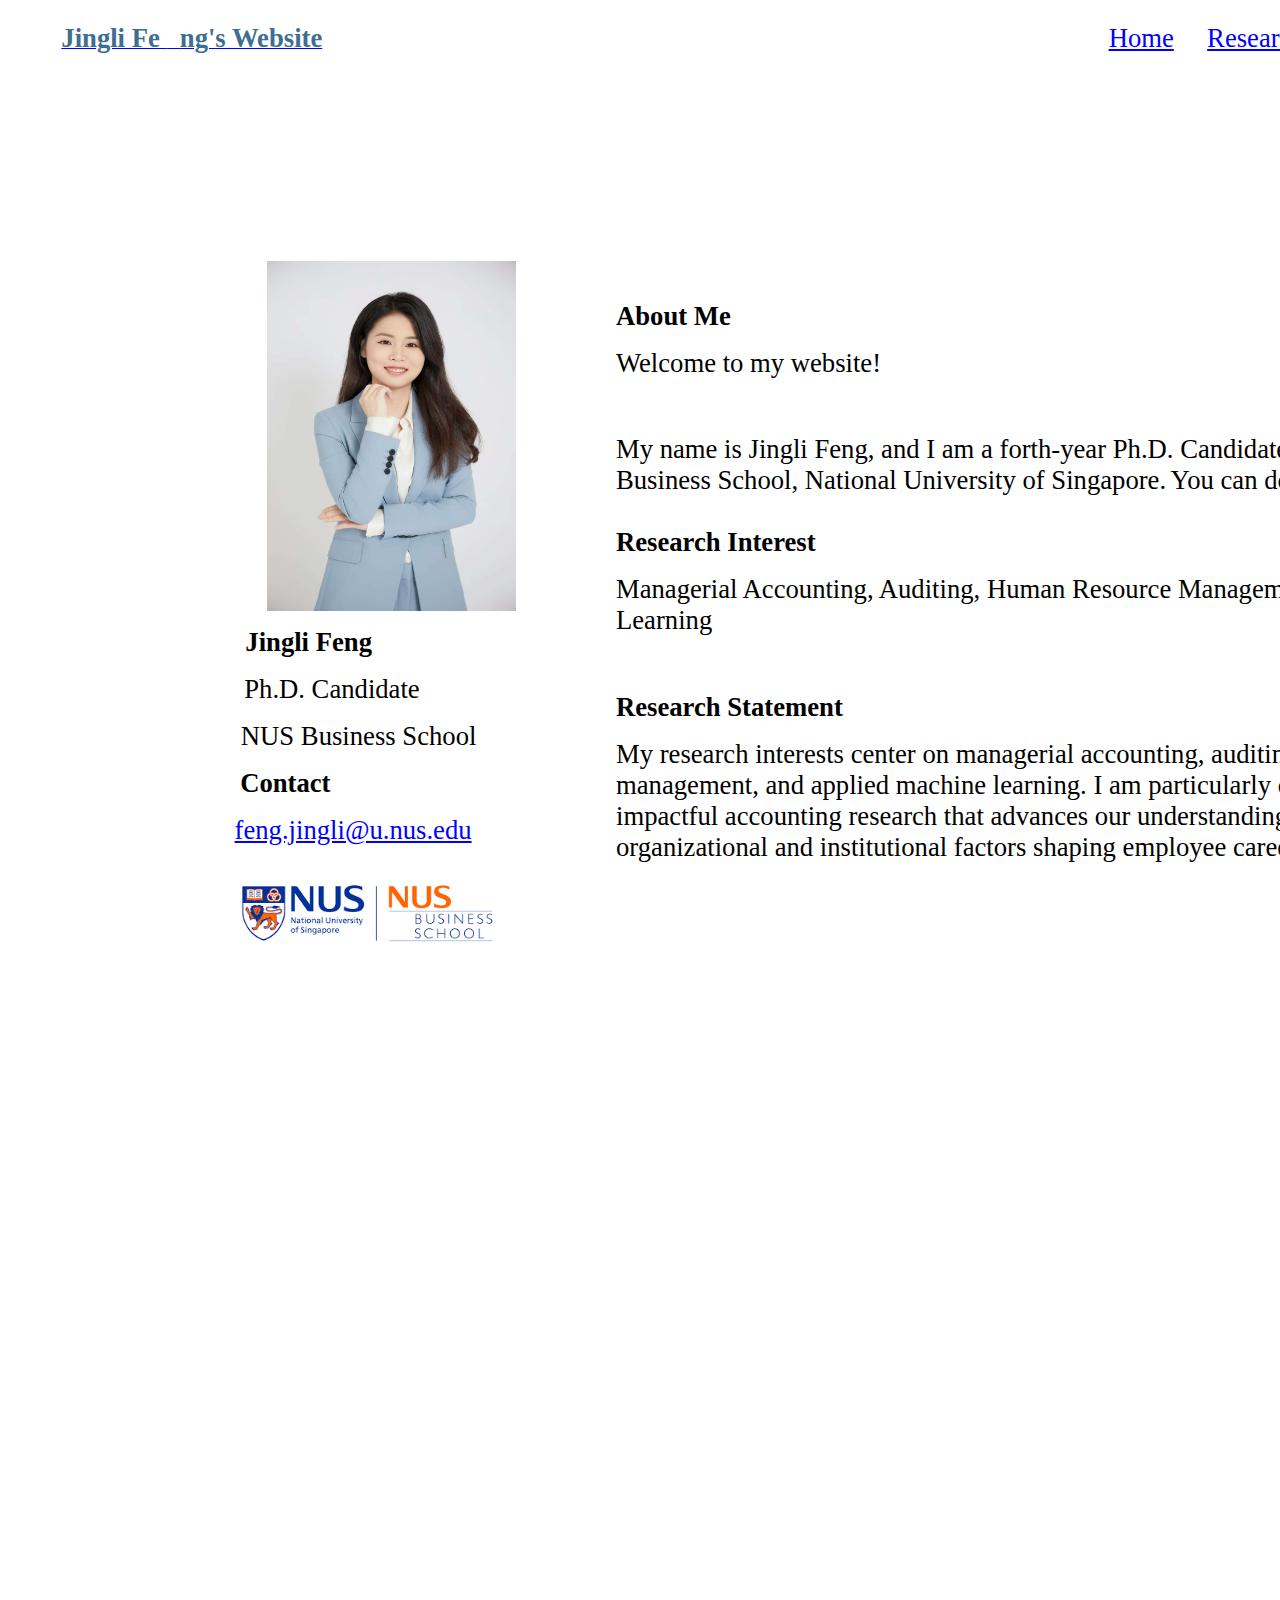
<file: index.htm>
<html xmlns:v="urn:schemas-microsoft-com:vml"
xmlns:o="urn:schemas-microsoft-com:office:office"
xmlns:w="urn:schemas-microsoft-com:office:word"
xmlns:m="http://schemas.microsoft.com/office/2004/12/omml"
xmlns="http://www.w3.org/TR/REC-html40">

<head>
<meta http-equiv=Content-Type content="text/html; charset=gb2312">
<meta name=ProgId content=Word.Document>
<meta name=Generator content="Microsoft Word 15">
<meta name=Originator content="Microsoft Word 15">
<link rel=File-List href="index.files/filelist.xml">
<link rel=Edit-Time-Data href="index.files/editdata.mso">
<!--[if !mso]>
<style>
v\:* {behavior:url(#default#VML);}
o\:* {behavior:url(#default#VML);}
w\:* {behavior:url(#default#VML);}
.shape {behavior:url(#default#VML);}
</style>
<![endif]-->
<title>Jingli Feng</title>
<!--[if gte mso 9]><xml>
 <o:DocumentProperties>
  <o:Author>Feng Jingli</o:Author>
  <o:Template>Normal</o:Template>
  <o:LastAuthor>Feng Jingli</o:LastAuthor>
  <o:Revision>2</o:Revision>
  <o:TotalTime>0</o:TotalTime>
  <o:Created>2025-06-30T12:46:00Z</o:Created>
  <o:LastSaved>2025-06-30T12:46:00Z</o:LastSaved>
  <o:Pages>4</o:Pages>
  <o:Words>209</o:Words>
  <o:Characters>1195</o:Characters>
  <o:Lines>9</o:Lines>
  <o:Paragraphs>2</o:Paragraphs>
  <o:CharactersWithSpaces>1402</o:CharactersWithSpaces>
  <o:Version>16.00</o:Version>
 </o:DocumentProperties>
 <o:OfficeDocumentSettings>
  <o:AllowPNG/>
 </o:OfficeDocumentSettings>
</xml><![endif]-->
<link rel=themeData href="index.files/themedata.thmx">
<link rel=colorSchemeMapping href="index.files/colorschememapping.xml">
<!--[if gte mso 9]><xml>
 <w:WordDocument>
  <w:View>Print</w:View>
  <w:SpellingState>Clean</w:SpellingState>
  <w:GrammarState>Clean</w:GrammarState>
  <w:TrackMoves>false</w:TrackMoves>
  <w:TrackFormatting/>
  <w:ValidateAgainstSchemas/>
  <w:SaveIfXMLInvalid>false</w:SaveIfXMLInvalid>
  <w:IgnoreMixedContent>false</w:IgnoreMixedContent>
  <w:AlwaysShowPlaceholderText>false</w:AlwaysShowPlaceholderText>
  <w:DoNotPromoteQF/>
  <w:LidThemeOther>EN-US</w:LidThemeOther>
  <w:LidThemeAsian>ZH-CN</w:LidThemeAsian>
  <w:LidThemeComplexScript>X-NONE</w:LidThemeComplexScript>
  <w:Compatibility>
   <w:BreakWrappedTables/>
   <w:SplitPgBreakAndParaMark/>
   <w:UseFELayout/>
  </w:Compatibility>
  <m:mathPr>
   <m:mathFont m:val="Cambria Math"/>
   <m:brkBin m:val="before"/>
   <m:brkBinSub m:val="&#45;-"/>
   <m:smallFrac m:val="off"/>
   <m:dispDef/>
   <m:lMargin m:val="0"/>
   <m:rMargin m:val="0"/>
   <m:defJc m:val="centerGroup"/>
   <m:wrapIndent m:val="1440"/>
   <m:intLim m:val="subSup"/>
   <m:naryLim m:val="undOvr"/>
  </m:mathPr></w:WordDocument>
</xml><![endif]--><!--[if gte mso 9]><xml>
 <w:LatentStyles DefLockedState="false" DefUnhideWhenUsed="false"
  DefSemiHidden="false" DefQFormat="false" DefPriority="99"
  LatentStyleCount="376">
  <w:LsdException Locked="false" Priority="0" QFormat="true" Name="Normal"/>
  <w:LsdException Locked="false" Priority="9" QFormat="true" Name="heading 1"/>
  <w:LsdException Locked="false" Priority="9" SemiHidden="true"
   UnhideWhenUsed="true" QFormat="true" Name="heading 2"/>
  <w:LsdException Locked="false" Priority="9" SemiHidden="true"
   UnhideWhenUsed="true" QFormat="true" Name="heading 3"/>
  <w:LsdException Locked="false" Priority="9" SemiHidden="true"
   UnhideWhenUsed="true" QFormat="true" Name="heading 4"/>
  <w:LsdException Locked="false" Priority="9" SemiHidden="true"
   UnhideWhenUsed="true" QFormat="true" Name="heading 5"/>
  <w:LsdException Locked="false" Priority="9" SemiHidden="true"
   UnhideWhenUsed="true" QFormat="true" Name="heading 6"/>
  <w:LsdException Locked="false" Priority="9" SemiHidden="true"
   UnhideWhenUsed="true" QFormat="true" Name="heading 7"/>
  <w:LsdException Locked="false" Priority="9" SemiHidden="true"
   UnhideWhenUsed="true" QFormat="true" Name="heading 8"/>
  <w:LsdException Locked="false" Priority="9" SemiHidden="true"
   UnhideWhenUsed="true" QFormat="true" Name="heading 9"/>
  <w:LsdException Locked="false" SemiHidden="true" UnhideWhenUsed="true"
   Name="index 1"/>
  <w:LsdException Locked="false" SemiHidden="true" UnhideWhenUsed="true"
   Name="index 2"/>
  <w:LsdException Locked="false" SemiHidden="true" UnhideWhenUsed="true"
   Name="index 3"/>
  <w:LsdException Locked="false" SemiHidden="true" UnhideWhenUsed="true"
   Name="index 4"/>
  <w:LsdException Locked="false" SemiHidden="true" UnhideWhenUsed="true"
   Name="index 5"/>
  <w:LsdException Locked="false" SemiHidden="true" UnhideWhenUsed="true"
   Name="index 6"/>
  <w:LsdException Locked="false" SemiHidden="true" UnhideWhenUsed="true"
   Name="index 7"/>
  <w:LsdException Locked="false" SemiHidden="true" UnhideWhenUsed="true"
   Name="index 8"/>
  <w:LsdException Locked="false" SemiHidden="true" UnhideWhenUsed="true"
   Name="index 9"/>
  <w:LsdException Locked="false" Priority="39" SemiHidden="true"
   UnhideWhenUsed="true" Name="toc 1"/>
  <w:LsdException Locked="false" Priority="39" SemiHidden="true"
   UnhideWhenUsed="true" Name="toc 2"/>
  <w:LsdException Locked="false" Priority="39" SemiHidden="true"
   UnhideWhenUsed="true" Name="toc 3"/>
  <w:LsdException Locked="false" Priority="39" SemiHidden="true"
   UnhideWhenUsed="true" Name="toc 4"/>
  <w:LsdException Locked="false" Priority="39" SemiHidden="true"
   UnhideWhenUsed="true" Name="toc 5"/>
  <w:LsdException Locked="false" Priority="39" SemiHidden="true"
   UnhideWhenUsed="true" Name="toc 6"/>
  <w:LsdException Locked="false" Priority="39" SemiHidden="true"
   UnhideWhenUsed="true" Name="toc 7"/>
  <w:LsdException Locked="false" Priority="39" SemiHidden="true"
   UnhideWhenUsed="true" Name="toc 8"/>
  <w:LsdException Locked="false" Priority="39" SemiHidden="true"
   UnhideWhenUsed="true" Name="toc 9"/>
  <w:LsdException Locked="false" SemiHidden="true" UnhideWhenUsed="true"
   Name="Normal Indent"/>
  <w:LsdException Locked="false" SemiHidden="true" UnhideWhenUsed="true"
   Name="footnote text"/>
  <w:LsdException Locked="false" SemiHidden="true" UnhideWhenUsed="true"
   Name="annotation text"/>
  <w:LsdException Locked="false" SemiHidden="true" UnhideWhenUsed="true"
   Name="header"/>
  <w:LsdException Locked="false" SemiHidden="true" UnhideWhenUsed="true"
   Name="footer"/>
  <w:LsdException Locked="false" SemiHidden="true" UnhideWhenUsed="true"
   Name="index heading"/>
  <w:LsdException Locked="false" Priority="35" SemiHidden="true"
   UnhideWhenUsed="true" QFormat="true" Name="caption"/>
  <w:LsdException Locked="false" SemiHidden="true" UnhideWhenUsed="true"
   Name="table of figures"/>
  <w:LsdException Locked="false" SemiHidden="true" UnhideWhenUsed="true"
   Name="envelope address"/>
  <w:LsdException Locked="false" SemiHidden="true" UnhideWhenUsed="true"
   Name="envelope return"/>
  <w:LsdException Locked="false" SemiHidden="true" UnhideWhenUsed="true"
   Name="footnote reference"/>
  <w:LsdException Locked="false" SemiHidden="true" UnhideWhenUsed="true"
   Name="annotation reference"/>
  <w:LsdException Locked="false" SemiHidden="true" UnhideWhenUsed="true"
   Name="line number"/>
  <w:LsdException Locked="false" SemiHidden="true" UnhideWhenUsed="true"
   Name="page number"/>
  <w:LsdException Locked="false" SemiHidden="true" UnhideWhenUsed="true"
   Name="endnote reference"/>
  <w:LsdException Locked="false" SemiHidden="true" UnhideWhenUsed="true"
   Name="endnote text"/>
  <w:LsdException Locked="false" SemiHidden="true" UnhideWhenUsed="true"
   Name="table of authorities"/>
  <w:LsdException Locked="false" SemiHidden="true" UnhideWhenUsed="true"
   Name="macro"/>
  <w:LsdException Locked="false" SemiHidden="true" UnhideWhenUsed="true"
   Name="toa heading"/>
  <w:LsdException Locked="false" SemiHidden="true" UnhideWhenUsed="true"
   Name="List"/>
  <w:LsdException Locked="false" SemiHidden="true" UnhideWhenUsed="true"
   Name="List Bullet"/>
  <w:LsdException Locked="false" SemiHidden="true" UnhideWhenUsed="true"
   Name="List Number"/>
  <w:LsdException Locked="false" SemiHidden="true" UnhideWhenUsed="true"
   Name="List 2"/>
  <w:LsdException Locked="false" SemiHidden="true" UnhideWhenUsed="true"
   Name="List 3"/>
  <w:LsdException Locked="false" SemiHidden="true" UnhideWhenUsed="true"
   Name="List 4"/>
  <w:LsdException Locked="false" SemiHidden="true" UnhideWhenUsed="true"
   Name="List 5"/>
  <w:LsdException Locked="false" SemiHidden="true" UnhideWhenUsed="true"
   Name="List Bullet 2"/>
  <w:LsdException Locked="false" SemiHidden="true" UnhideWhenUsed="true"
   Name="List Bullet 3"/>
  <w:LsdException Locked="false" SemiHidden="true" UnhideWhenUsed="true"
   Name="List Bullet 4"/>
  <w:LsdException Locked="false" SemiHidden="true" UnhideWhenUsed="true"
   Name="List Bullet 5"/>
  <w:LsdException Locked="false" SemiHidden="true" UnhideWhenUsed="true"
   Name="List Number 2"/>
  <w:LsdException Locked="false" SemiHidden="true" UnhideWhenUsed="true"
   Name="List Number 3"/>
  <w:LsdException Locked="false" SemiHidden="true" UnhideWhenUsed="true"
   Name="List Number 4"/>
  <w:LsdException Locked="false" SemiHidden="true" UnhideWhenUsed="true"
   Name="List Number 5"/>
  <w:LsdException Locked="false" Priority="10" QFormat="true" Name="Title"/>
  <w:LsdException Locked="false" SemiHidden="true" UnhideWhenUsed="true"
   Name="Closing"/>
  <w:LsdException Locked="false" SemiHidden="true" UnhideWhenUsed="true"
   Name="Signature"/>
  <w:LsdException Locked="false" Priority="1" SemiHidden="true"
   UnhideWhenUsed="true" Name="Default Paragraph Font"/>
  <w:LsdException Locked="false" SemiHidden="true" UnhideWhenUsed="true"
   Name="Body Text"/>
  <w:LsdException Locked="false" SemiHidden="true" UnhideWhenUsed="true"
   Name="Body Text Indent"/>
  <w:LsdException Locked="false" SemiHidden="true" UnhideWhenUsed="true"
   Name="List Continue"/>
  <w:LsdException Locked="false" SemiHidden="true" UnhideWhenUsed="true"
   Name="List Continue 2"/>
  <w:LsdException Locked="false" SemiHidden="true" UnhideWhenUsed="true"
   Name="List Continue 3"/>
  <w:LsdException Locked="false" SemiHidden="true" UnhideWhenUsed="true"
   Name="List Continue 4"/>
  <w:LsdException Locked="false" SemiHidden="true" UnhideWhenUsed="true"
   Name="List Continue 5"/>
  <w:LsdException Locked="false" SemiHidden="true" UnhideWhenUsed="true"
   Name="Message Header"/>
  <w:LsdException Locked="false" Priority="11" QFormat="true" Name="Subtitle"/>
  <w:LsdException Locked="false" SemiHidden="true" UnhideWhenUsed="true"
   Name="Salutation"/>
  <w:LsdException Locked="false" SemiHidden="true" UnhideWhenUsed="true"
   Name="Date"/>
  <w:LsdException Locked="false" SemiHidden="true" UnhideWhenUsed="true"
   Name="Body Text First Indent"/>
  <w:LsdException Locked="false" SemiHidden="true" UnhideWhenUsed="true"
   Name="Body Text First Indent 2"/>
  <w:LsdException Locked="false" SemiHidden="true" UnhideWhenUsed="true"
   Name="Note Heading"/>
  <w:LsdException Locked="false" SemiHidden="true" UnhideWhenUsed="true"
   Name="Body Text 2"/>
  <w:LsdException Locked="false" SemiHidden="true" UnhideWhenUsed="true"
   Name="Body Text 3"/>
  <w:LsdException Locked="false" SemiHidden="true" UnhideWhenUsed="true"
   Name="Body Text Indent 2"/>
  <w:LsdException Locked="false" SemiHidden="true" UnhideWhenUsed="true"
   Name="Body Text Indent 3"/>
  <w:LsdException Locked="false" SemiHidden="true" UnhideWhenUsed="true"
   Name="Block Text"/>
  <w:LsdException Locked="false" SemiHidden="true" UnhideWhenUsed="true"
   Name="Hyperlink"/>
  <w:LsdException Locked="false" SemiHidden="true" UnhideWhenUsed="true"
   Name="FollowedHyperlink"/>
  <w:LsdException Locked="false" Priority="22" QFormat="true" Name="Strong"/>
  <w:LsdException Locked="false" Priority="20" QFormat="true" Name="Emphasis"/>
  <w:LsdException Locked="false" SemiHidden="true" UnhideWhenUsed="true"
   Name="Document Map"/>
  <w:LsdException Locked="false" SemiHidden="true" UnhideWhenUsed="true"
   Name="Plain Text"/>
  <w:LsdException Locked="false" SemiHidden="true" UnhideWhenUsed="true"
   Name="E-mail Signature"/>
  <w:LsdException Locked="false" SemiHidden="true" UnhideWhenUsed="true"
   Name="HTML Top of Form"/>
  <w:LsdException Locked="false" SemiHidden="true" UnhideWhenUsed="true"
   Name="HTML Bottom of Form"/>
  <w:LsdException Locked="false" SemiHidden="true" UnhideWhenUsed="true"
   Name="Normal (Web)"/>
  <w:LsdException Locked="false" SemiHidden="true" UnhideWhenUsed="true"
   Name="HTML Acronym"/>
  <w:LsdException Locked="false" SemiHidden="true" UnhideWhenUsed="true"
   Name="HTML Address"/>
  <w:LsdException Locked="false" SemiHidden="true" UnhideWhenUsed="true"
   Name="HTML Cite"/>
  <w:LsdException Locked="false" SemiHidden="true" UnhideWhenUsed="true"
   Name="HTML Code"/>
  <w:LsdException Locked="false" SemiHidden="true" UnhideWhenUsed="true"
   Name="HTML Definition"/>
  <w:LsdException Locked="false" SemiHidden="true" UnhideWhenUsed="true"
   Name="HTML Keyboard"/>
  <w:LsdException Locked="false" SemiHidden="true" UnhideWhenUsed="true"
   Name="HTML Preformatted"/>
  <w:LsdException Locked="false" SemiHidden="true" UnhideWhenUsed="true"
   Name="HTML Sample"/>
  <w:LsdException Locked="false" SemiHidden="true" UnhideWhenUsed="true"
   Name="HTML Typewriter"/>
  <w:LsdException Locked="false" SemiHidden="true" UnhideWhenUsed="true"
   Name="HTML Variable"/>
  <w:LsdException Locked="false" SemiHidden="true" UnhideWhenUsed="true"
   Name="Normal Table"/>
  <w:LsdException Locked="false" SemiHidden="true" UnhideWhenUsed="true"
   Name="annotation subject"/>
  <w:LsdException Locked="false" SemiHidden="true" UnhideWhenUsed="true"
   Name="No List"/>
  <w:LsdException Locked="false" SemiHidden="true" UnhideWhenUsed="true"
   Name="Outline List 1"/>
  <w:LsdException Locked="false" SemiHidden="true" UnhideWhenUsed="true"
   Name="Outline List 2"/>
  <w:LsdException Locked="false" SemiHidden="true" UnhideWhenUsed="true"
   Name="Outline List 3"/>
  <w:LsdException Locked="false" SemiHidden="true" UnhideWhenUsed="true"
   Name="Table Simple 1"/>
  <w:LsdException Locked="false" SemiHidden="true" UnhideWhenUsed="true"
   Name="Table Simple 2"/>
  <w:LsdException Locked="false" SemiHidden="true" UnhideWhenUsed="true"
   Name="Table Simple 3"/>
  <w:LsdException Locked="false" SemiHidden="true" UnhideWhenUsed="true"
   Name="Table Classic 1"/>
  <w:LsdException Locked="false" SemiHidden="true" UnhideWhenUsed="true"
   Name="Table Classic 2"/>
  <w:LsdException Locked="false" SemiHidden="true" UnhideWhenUsed="true"
   Name="Table Classic 3"/>
  <w:LsdException Locked="false" SemiHidden="true" UnhideWhenUsed="true"
   Name="Table Classic 4"/>
  <w:LsdException Locked="false" SemiHidden="true" UnhideWhenUsed="true"
   Name="Table Colorful 1"/>
  <w:LsdException Locked="false" SemiHidden="true" UnhideWhenUsed="true"
   Name="Table Colorful 2"/>
  <w:LsdException Locked="false" SemiHidden="true" UnhideWhenUsed="true"
   Name="Table Colorful 3"/>
  <w:LsdException Locked="false" SemiHidden="true" UnhideWhenUsed="true"
   Name="Table Columns 1"/>
  <w:LsdException Locked="false" SemiHidden="true" UnhideWhenUsed="true"
   Name="Table Columns 2"/>
  <w:LsdException Locked="false" SemiHidden="true" UnhideWhenUsed="true"
   Name="Table Columns 3"/>
  <w:LsdException Locked="false" SemiHidden="true" UnhideWhenUsed="true"
   Name="Table Columns 4"/>
  <w:LsdException Locked="false" SemiHidden="true" UnhideWhenUsed="true"
   Name="Table Columns 5"/>
  <w:LsdException Locked="false" SemiHidden="true" UnhideWhenUsed="true"
   Name="Table Grid 1"/>
  <w:LsdException Locked="false" SemiHidden="true" UnhideWhenUsed="true"
   Name="Table Grid 2"/>
  <w:LsdException Locked="false" SemiHidden="true" UnhideWhenUsed="true"
   Name="Table Grid 3"/>
  <w:LsdException Locked="false" SemiHidden="true" UnhideWhenUsed="true"
   Name="Table Grid 4"/>
  <w:LsdException Locked="false" SemiHidden="true" UnhideWhenUsed="true"
   Name="Table Grid 5"/>
  <w:LsdException Locked="false" SemiHidden="true" UnhideWhenUsed="true"
   Name="Table Grid 6"/>
  <w:LsdException Locked="false" SemiHidden="true" UnhideWhenUsed="true"
   Name="Table Grid 7"/>
  <w:LsdException Locked="false" SemiHidden="true" UnhideWhenUsed="true"
   Name="Table Grid 8"/>
  <w:LsdException Locked="false" SemiHidden="true" UnhideWhenUsed="true"
   Name="Table List 1"/>
  <w:LsdException Locked="false" SemiHidden="true" UnhideWhenUsed="true"
   Name="Table List 2"/>
  <w:LsdException Locked="false" SemiHidden="true" UnhideWhenUsed="true"
   Name="Table List 3"/>
  <w:LsdException Locked="false" SemiHidden="true" UnhideWhenUsed="true"
   Name="Table List 4"/>
  <w:LsdException Locked="false" SemiHidden="true" UnhideWhenUsed="true"
   Name="Table List 5"/>
  <w:LsdException Locked="false" SemiHidden="true" UnhideWhenUsed="true"
   Name="Table List 6"/>
  <w:LsdException Locked="false" SemiHidden="true" UnhideWhenUsed="true"
   Name="Table List 7"/>
  <w:LsdException Locked="false" SemiHidden="true" UnhideWhenUsed="true"
   Name="Table List 8"/>
  <w:LsdException Locked="false" SemiHidden="true" UnhideWhenUsed="true"
   Name="Table 3D effects 1"/>
  <w:LsdException Locked="false" SemiHidden="true" UnhideWhenUsed="true"
   Name="Table 3D effects 2"/>
  <w:LsdException Locked="false" SemiHidden="true" UnhideWhenUsed="true"
   Name="Table 3D effects 3"/>
  <w:LsdException Locked="false" SemiHidden="true" UnhideWhenUsed="true"
   Name="Table Contemporary"/>
  <w:LsdException Locked="false" SemiHidden="true" UnhideWhenUsed="true"
   Name="Table Elegant"/>
  <w:LsdException Locked="false" SemiHidden="true" UnhideWhenUsed="true"
   Name="Table Professional"/>
  <w:LsdException Locked="false" SemiHidden="true" UnhideWhenUsed="true"
   Name="Table Subtle 1"/>
  <w:LsdException Locked="false" SemiHidden="true" UnhideWhenUsed="true"
   Name="Table Subtle 2"/>
  <w:LsdException Locked="false" SemiHidden="true" UnhideWhenUsed="true"
   Name="Table Web 1"/>
  <w:LsdException Locked="false" SemiHidden="true" UnhideWhenUsed="true"
   Name="Table Web 2"/>
  <w:LsdException Locked="false" SemiHidden="true" UnhideWhenUsed="true"
   Name="Table Web 3"/>
  <w:LsdException Locked="false" SemiHidden="true" UnhideWhenUsed="true"
   Name="Balloon Text"/>
  <w:LsdException Locked="false" Priority="39" Name="Table Grid"/>
  <w:LsdException Locked="false" SemiHidden="true" UnhideWhenUsed="true"
   Name="Table Theme"/>
  <w:LsdException Locked="false" SemiHidden="true" Name="Placeholder Text"/>
  <w:LsdException Locked="false" Priority="1" QFormat="true" Name="No Spacing"/>
  <w:LsdException Locked="false" Priority="60" Name="Light Shading"/>
  <w:LsdException Locked="false" Priority="61" Name="Light List"/>
  <w:LsdException Locked="false" Priority="62" Name="Light Grid"/>
  <w:LsdException Locked="false" Priority="63" Name="Medium Shading 1"/>
  <w:LsdException Locked="false" Priority="64" Name="Medium Shading 2"/>
  <w:LsdException Locked="false" Priority="65" Name="Medium List 1"/>
  <w:LsdException Locked="false" Priority="66" Name="Medium List 2"/>
  <w:LsdException Locked="false" Priority="67" Name="Medium Grid 1"/>
  <w:LsdException Locked="false" Priority="68" Name="Medium Grid 2"/>
  <w:LsdException Locked="false" Priority="69" Name="Medium Grid 3"/>
  <w:LsdException Locked="false" Priority="70" Name="Dark List"/>
  <w:LsdException Locked="false" Priority="71" Name="Colorful Shading"/>
  <w:LsdException Locked="false" Priority="72" Name="Colorful List"/>
  <w:LsdException Locked="false" Priority="73" Name="Colorful Grid"/>
  <w:LsdException Locked="false" Priority="60" Name="Light Shading Accent 1"/>
  <w:LsdException Locked="false" Priority="61" Name="Light List Accent 1"/>
  <w:LsdException Locked="false" Priority="62" Name="Light Grid Accent 1"/>
  <w:LsdException Locked="false" Priority="63" Name="Medium Shading 1 Accent 1"/>
  <w:LsdException Locked="false" Priority="64" Name="Medium Shading 2 Accent 1"/>
  <w:LsdException Locked="false" Priority="65" Name="Medium List 1 Accent 1"/>
  <w:LsdException Locked="false" SemiHidden="true" Name="Revision"/>
  <w:LsdException Locked="false" Priority="34" QFormat="true"
   Name="List Paragraph"/>
  <w:LsdException Locked="false" Priority="29" QFormat="true" Name="Quote"/>
  <w:LsdException Locked="false" Priority="30" QFormat="true"
   Name="Intense Quote"/>
  <w:LsdException Locked="false" Priority="66" Name="Medium List 2 Accent 1"/>
  <w:LsdException Locked="false" Priority="67" Name="Medium Grid 1 Accent 1"/>
  <w:LsdException Locked="false" Priority="68" Name="Medium Grid 2 Accent 1"/>
  <w:LsdException Locked="false" Priority="69" Name="Medium Grid 3 Accent 1"/>
  <w:LsdException Locked="false" Priority="70" Name="Dark List Accent 1"/>
  <w:LsdException Locked="false" Priority="71" Name="Colorful Shading Accent 1"/>
  <w:LsdException Locked="false" Priority="72" Name="Colorful List Accent 1"/>
  <w:LsdException Locked="false" Priority="73" Name="Colorful Grid Accent 1"/>
  <w:LsdException Locked="false" Priority="60" Name="Light Shading Accent 2"/>
  <w:LsdException Locked="false" Priority="61" Name="Light List Accent 2"/>
  <w:LsdException Locked="false" Priority="62" Name="Light Grid Accent 2"/>
  <w:LsdException Locked="false" Priority="63" Name="Medium Shading 1 Accent 2"/>
  <w:LsdException Locked="false" Priority="64" Name="Medium Shading 2 Accent 2"/>
  <w:LsdException Locked="false" Priority="65" Name="Medium List 1 Accent 2"/>
  <w:LsdException Locked="false" Priority="66" Name="Medium List 2 Accent 2"/>
  <w:LsdException Locked="false" Priority="67" Name="Medium Grid 1 Accent 2"/>
  <w:LsdException Locked="false" Priority="68" Name="Medium Grid 2 Accent 2"/>
  <w:LsdException Locked="false" Priority="69" Name="Medium Grid 3 Accent 2"/>
  <w:LsdException Locked="false" Priority="70" Name="Dark List Accent 2"/>
  <w:LsdException Locked="false" Priority="71" Name="Colorful Shading Accent 2"/>
  <w:LsdException Locked="false" Priority="72" Name="Colorful List Accent 2"/>
  <w:LsdException Locked="false" Priority="73" Name="Colorful Grid Accent 2"/>
  <w:LsdException Locked="false" Priority="60" Name="Light Shading Accent 3"/>
  <w:LsdException Locked="false" Priority="61" Name="Light List Accent 3"/>
  <w:LsdException Locked="false" Priority="62" Name="Light Grid Accent 3"/>
  <w:LsdException Locked="false" Priority="63" Name="Medium Shading 1 Accent 3"/>
  <w:LsdException Locked="false" Priority="64" Name="Medium Shading 2 Accent 3"/>
  <w:LsdException Locked="false" Priority="65" Name="Medium List 1 Accent 3"/>
  <w:LsdException Locked="false" Priority="66" Name="Medium List 2 Accent 3"/>
  <w:LsdException Locked="false" Priority="67" Name="Medium Grid 1 Accent 3"/>
  <w:LsdException Locked="false" Priority="68" Name="Medium Grid 2 Accent 3"/>
  <w:LsdException Locked="false" Priority="69" Name="Medium Grid 3 Accent 3"/>
  <w:LsdException Locked="false" Priority="70" Name="Dark List Accent 3"/>
  <w:LsdException Locked="false" Priority="71" Name="Colorful Shading Accent 3"/>
  <w:LsdException Locked="false" Priority="72" Name="Colorful List Accent 3"/>
  <w:LsdException Locked="false" Priority="73" Name="Colorful Grid Accent 3"/>
  <w:LsdException Locked="false" Priority="60" Name="Light Shading Accent 4"/>
  <w:LsdException Locked="false" Priority="61" Name="Light List Accent 4"/>
  <w:LsdException Locked="false" Priority="62" Name="Light Grid Accent 4"/>
  <w:LsdException Locked="false" Priority="63" Name="Medium Shading 1 Accent 4"/>
  <w:LsdException Locked="false" Priority="64" Name="Medium Shading 2 Accent 4"/>
  <w:LsdException Locked="false" Priority="65" Name="Medium List 1 Accent 4"/>
  <w:LsdException Locked="false" Priority="66" Name="Medium List 2 Accent 4"/>
  <w:LsdException Locked="false" Priority="67" Name="Medium Grid 1 Accent 4"/>
  <w:LsdException Locked="false" Priority="68" Name="Medium Grid 2 Accent 4"/>
  <w:LsdException Locked="false" Priority="69" Name="Medium Grid 3 Accent 4"/>
  <w:LsdException Locked="false" Priority="70" Name="Dark List Accent 4"/>
  <w:LsdException Locked="false" Priority="71" Name="Colorful Shading Accent 4"/>
  <w:LsdException Locked="false" Priority="72" Name="Colorful List Accent 4"/>
  <w:LsdException Locked="false" Priority="73" Name="Colorful Grid Accent 4"/>
  <w:LsdException Locked="false" Priority="60" Name="Light Shading Accent 5"/>
  <w:LsdException Locked="false" Priority="61" Name="Light List Accent 5"/>
  <w:LsdException Locked="false" Priority="62" Name="Light Grid Accent 5"/>
  <w:LsdException Locked="false" Priority="63" Name="Medium Shading 1 Accent 5"/>
  <w:LsdException Locked="false" Priority="64" Name="Medium Shading 2 Accent 5"/>
  <w:LsdException Locked="false" Priority="65" Name="Medium List 1 Accent 5"/>
  <w:LsdException Locked="false" Priority="66" Name="Medium List 2 Accent 5"/>
  <w:LsdException Locked="false" Priority="67" Name="Medium Grid 1 Accent 5"/>
  <w:LsdException Locked="false" Priority="68" Name="Medium Grid 2 Accent 5"/>
  <w:LsdException Locked="false" Priority="69" Name="Medium Grid 3 Accent 5"/>
  <w:LsdException Locked="false" Priority="70" Name="Dark List Accent 5"/>
  <w:LsdException Locked="false" Priority="71" Name="Colorful Shading Accent 5"/>
  <w:LsdException Locked="false" Priority="72" Name="Colorful List Accent 5"/>
  <w:LsdException Locked="false" Priority="73" Name="Colorful Grid Accent 5"/>
  <w:LsdException Locked="false" Priority="60" Name="Light Shading Accent 6"/>
  <w:LsdException Locked="false" Priority="61" Name="Light List Accent 6"/>
  <w:LsdException Locked="false" Priority="62" Name="Light Grid Accent 6"/>
  <w:LsdException Locked="false" Priority="63" Name="Medium Shading 1 Accent 6"/>
  <w:LsdException Locked="false" Priority="64" Name="Medium Shading 2 Accent 6"/>
  <w:LsdException Locked="false" Priority="65" Name="Medium List 1 Accent 6"/>
  <w:LsdException Locked="false" Priority="66" Name="Medium List 2 Accent 6"/>
  <w:LsdException Locked="false" Priority="67" Name="Medium Grid 1 Accent 6"/>
  <w:LsdException Locked="false" Priority="68" Name="Medium Grid 2 Accent 6"/>
  <w:LsdException Locked="false" Priority="69" Name="Medium Grid 3 Accent 6"/>
  <w:LsdException Locked="false" Priority="70" Name="Dark List Accent 6"/>
  <w:LsdException Locked="false" Priority="71" Name="Colorful Shading Accent 6"/>
  <w:LsdException Locked="false" Priority="72" Name="Colorful List Accent 6"/>
  <w:LsdException Locked="false" Priority="73" Name="Colorful Grid Accent 6"/>
  <w:LsdException Locked="false" Priority="19" QFormat="true"
   Name="Subtle Emphasis"/>
  <w:LsdException Locked="false" Priority="21" QFormat="true"
   Name="Intense Emphasis"/>
  <w:LsdException Locked="false" Priority="31" QFormat="true"
   Name="Subtle Reference"/>
  <w:LsdException Locked="false" Priority="32" QFormat="true"
   Name="Intense Reference"/>
  <w:LsdException Locked="false" Priority="33" QFormat="true" Name="Book Title"/>
  <w:LsdException Locked="false" Priority="37" SemiHidden="true"
   UnhideWhenUsed="true" Name="Bibliography"/>
  <w:LsdException Locked="false" Priority="39" SemiHidden="true"
   UnhideWhenUsed="true" QFormat="true" Name="TOC Heading"/>
  <w:LsdException Locked="false" Priority="41" Name="Plain Table 1"/>
  <w:LsdException Locked="false" Priority="42" Name="Plain Table 2"/>
  <w:LsdException Locked="false" Priority="43" Name="Plain Table 3"/>
  <w:LsdException Locked="false" Priority="44" Name="Plain Table 4"/>
  <w:LsdException Locked="false" Priority="45" Name="Plain Table 5"/>
  <w:LsdException Locked="false" Priority="40" Name="Grid Table Light"/>
  <w:LsdException Locked="false" Priority="46" Name="Grid Table 1 Light"/>
  <w:LsdException Locked="false" Priority="47" Name="Grid Table 2"/>
  <w:LsdException Locked="false" Priority="48" Name="Grid Table 3"/>
  <w:LsdException Locked="false" Priority="49" Name="Grid Table 4"/>
  <w:LsdException Locked="false" Priority="50" Name="Grid Table 5 Dark"/>
  <w:LsdException Locked="false" Priority="51" Name="Grid Table 6 Colorful"/>
  <w:LsdException Locked="false" Priority="52" Name="Grid Table 7 Colorful"/>
  <w:LsdException Locked="false" Priority="46"
   Name="Grid Table 1 Light Accent 1"/>
  <w:LsdException Locked="false" Priority="47" Name="Grid Table 2 Accent 1"/>
  <w:LsdException Locked="false" Priority="48" Name="Grid Table 3 Accent 1"/>
  <w:LsdException Locked="false" Priority="49" Name="Grid Table 4 Accent 1"/>
  <w:LsdException Locked="false" Priority="50" Name="Grid Table 5 Dark Accent 1"/>
  <w:LsdException Locked="false" Priority="51"
   Name="Grid Table 6 Colorful Accent 1"/>
  <w:LsdException Locked="false" Priority="52"
   Name="Grid Table 7 Colorful Accent 1"/>
  <w:LsdException Locked="false" Priority="46"
   Name="Grid Table 1 Light Accent 2"/>
  <w:LsdException Locked="false" Priority="47" Name="Grid Table 2 Accent 2"/>
  <w:LsdException Locked="false" Priority="48" Name="Grid Table 3 Accent 2"/>
  <w:LsdException Locked="false" Priority="49" Name="Grid Table 4 Accent 2"/>
  <w:LsdException Locked="false" Priority="50" Name="Grid Table 5 Dark Accent 2"/>
  <w:LsdException Locked="false" Priority="51"
   Name="Grid Table 6 Colorful Accent 2"/>
  <w:LsdException Locked="false" Priority="52"
   Name="Grid Table 7 Colorful Accent 2"/>
  <w:LsdException Locked="false" Priority="46"
   Name="Grid Table 1 Light Accent 3"/>
  <w:LsdException Locked="false" Priority="47" Name="Grid Table 2 Accent 3"/>
  <w:LsdException Locked="false" Priority="48" Name="Grid Table 3 Accent 3"/>
  <w:LsdException Locked="false" Priority="49" Name="Grid Table 4 Accent 3"/>
  <w:LsdException Locked="false" Priority="50" Name="Grid Table 5 Dark Accent 3"/>
  <w:LsdException Locked="false" Priority="51"
   Name="Grid Table 6 Colorful Accent 3"/>
  <w:LsdException Locked="false" Priority="52"
   Name="Grid Table 7 Colorful Accent 3"/>
  <w:LsdException Locked="false" Priority="46"
   Name="Grid Table 1 Light Accent 4"/>
  <w:LsdException Locked="false" Priority="47" Name="Grid Table 2 Accent 4"/>
  <w:LsdException Locked="false" Priority="48" Name="Grid Table 3 Accent 4"/>
  <w:LsdException Locked="false" Priority="49" Name="Grid Table 4 Accent 4"/>
  <w:LsdException Locked="false" Priority="50" Name="Grid Table 5 Dark Accent 4"/>
  <w:LsdException Locked="false" Priority="51"
   Name="Grid Table 6 Colorful Accent 4"/>
  <w:LsdException Locked="false" Priority="52"
   Name="Grid Table 7 Colorful Accent 4"/>
  <w:LsdException Locked="false" Priority="46"
   Name="Grid Table 1 Light Accent 5"/>
  <w:LsdException Locked="false" Priority="47" Name="Grid Table 2 Accent 5"/>
  <w:LsdException Locked="false" Priority="48" Name="Grid Table 3 Accent 5"/>
  <w:LsdException Locked="false" Priority="49" Name="Grid Table 4 Accent 5"/>
  <w:LsdException Locked="false" Priority="50" Name="Grid Table 5 Dark Accent 5"/>
  <w:LsdException Locked="false" Priority="51"
   Name="Grid Table 6 Colorful Accent 5"/>
  <w:LsdException Locked="false" Priority="52"
   Name="Grid Table 7 Colorful Accent 5"/>
  <w:LsdException Locked="false" Priority="46"
   Name="Grid Table 1 Light Accent 6"/>
  <w:LsdException Locked="false" Priority="47" Name="Grid Table 2 Accent 6"/>
  <w:LsdException Locked="false" Priority="48" Name="Grid Table 3 Accent 6"/>
  <w:LsdException Locked="false" Priority="49" Name="Grid Table 4 Accent 6"/>
  <w:LsdException Locked="false" Priority="50" Name="Grid Table 5 Dark Accent 6"/>
  <w:LsdException Locked="false" Priority="51"
   Name="Grid Table 6 Colorful Accent 6"/>
  <w:LsdException Locked="false" Priority="52"
   Name="Grid Table 7 Colorful Accent 6"/>
  <w:LsdException Locked="false" Priority="46" Name="List Table 1 Light"/>
  <w:LsdException Locked="false" Priority="47" Name="List Table 2"/>
  <w:LsdException Locked="false" Priority="48" Name="List Table 3"/>
  <w:LsdException Locked="false" Priority="49" Name="List Table 4"/>
  <w:LsdException Locked="false" Priority="50" Name="List Table 5 Dark"/>
  <w:LsdException Locked="false" Priority="51" Name="List Table 6 Colorful"/>
  <w:LsdException Locked="false" Priority="52" Name="List Table 7 Colorful"/>
  <w:LsdException Locked="false" Priority="46"
   Name="List Table 1 Light Accent 1"/>
  <w:LsdException Locked="false" Priority="47" Name="List Table 2 Accent 1"/>
  <w:LsdException Locked="false" Priority="48" Name="List Table 3 Accent 1"/>
  <w:LsdException Locked="false" Priority="49" Name="List Table 4 Accent 1"/>
  <w:LsdException Locked="false" Priority="50" Name="List Table 5 Dark Accent 1"/>
  <w:LsdException Locked="false" Priority="51"
   Name="List Table 6 Colorful Accent 1"/>
  <w:LsdException Locked="false" Priority="52"
   Name="List Table 7 Colorful Accent 1"/>
  <w:LsdException Locked="false" Priority="46"
   Name="List Table 1 Light Accent 2"/>
  <w:LsdException Locked="false" Priority="47" Name="List Table 2 Accent 2"/>
  <w:LsdException Locked="false" Priority="48" Name="List Table 3 Accent 2"/>
  <w:LsdException Locked="false" Priority="49" Name="List Table 4 Accent 2"/>
  <w:LsdException Locked="false" Priority="50" Name="List Table 5 Dark Accent 2"/>
  <w:LsdException Locked="false" Priority="51"
   Name="List Table 6 Colorful Accent 2"/>
  <w:LsdException Locked="false" Priority="52"
   Name="List Table 7 Colorful Accent 2"/>
  <w:LsdException Locked="false" Priority="46"
   Name="List Table 1 Light Accent 3"/>
  <w:LsdException Locked="false" Priority="47" Name="List Table 2 Accent 3"/>
  <w:LsdException Locked="false" Priority="48" Name="List Table 3 Accent 3"/>
  <w:LsdException Locked="false" Priority="49" Name="List Table 4 Accent 3"/>
  <w:LsdException Locked="false" Priority="50" Name="List Table 5 Dark Accent 3"/>
  <w:LsdException Locked="false" Priority="51"
   Name="List Table 6 Colorful Accent 3"/>
  <w:LsdException Locked="false" Priority="52"
   Name="List Table 7 Colorful Accent 3"/>
  <w:LsdException Locked="false" Priority="46"
   Name="List Table 1 Light Accent 4"/>
  <w:LsdException Locked="false" Priority="47" Name="List Table 2 Accent 4"/>
  <w:LsdException Locked="false" Priority="48" Name="List Table 3 Accent 4"/>
  <w:LsdException Locked="false" Priority="49" Name="List Table 4 Accent 4"/>
  <w:LsdException Locked="false" Priority="50" Name="List Table 5 Dark Accent 4"/>
  <w:LsdException Locked="false" Priority="51"
   Name="List Table 6 Colorful Accent 4"/>
  <w:LsdException Locked="false" Priority="52"
   Name="List Table 7 Colorful Accent 4"/>
  <w:LsdException Locked="false" Priority="46"
   Name="List Table 1 Light Accent 5"/>
  <w:LsdException Locked="false" Priority="47" Name="List Table 2 Accent 5"/>
  <w:LsdException Locked="false" Priority="48" Name="List Table 3 Accent 5"/>
  <w:LsdException Locked="false" Priority="49" Name="List Table 4 Accent 5"/>
  <w:LsdException Locked="false" Priority="50" Name="List Table 5 Dark Accent 5"/>
  <w:LsdException Locked="false" Priority="51"
   Name="List Table 6 Colorful Accent 5"/>
  <w:LsdException Locked="false" Priority="52"
   Name="List Table 7 Colorful Accent 5"/>
  <w:LsdException Locked="false" Priority="46"
   Name="List Table 1 Light Accent 6"/>
  <w:LsdException Locked="false" Priority="47" Name="List Table 2 Accent 6"/>
  <w:LsdException Locked="false" Priority="48" Name="List Table 3 Accent 6"/>
  <w:LsdException Locked="false" Priority="49" Name="List Table 4 Accent 6"/>
  <w:LsdException Locked="false" Priority="50" Name="List Table 5 Dark Accent 6"/>
  <w:LsdException Locked="false" Priority="51"
   Name="List Table 6 Colorful Accent 6"/>
  <w:LsdException Locked="false" Priority="52"
   Name="List Table 7 Colorful Accent 6"/>
  <w:LsdException Locked="false" SemiHidden="true" UnhideWhenUsed="true"
   Name="Mention"/>
  <w:LsdException Locked="false" SemiHidden="true" UnhideWhenUsed="true"
   Name="Smart Hyperlink"/>
  <w:LsdException Locked="false" SemiHidden="true" UnhideWhenUsed="true"
   Name="Hashtag"/>
  <w:LsdException Locked="false" SemiHidden="true" UnhideWhenUsed="true"
   Name="Unresolved Mention"/>
  <w:LsdException Locked="false" SemiHidden="true" UnhideWhenUsed="true"
   Name="Smart Link"/>
 </w:LatentStyles>
</xml><![endif]-->
<style>
<!--
 /* Font Definitions */
 @font-face
	{font-family:����;
	panose-1:2 1 6 0 3 1 1 1 1 1;
	mso-font-alt:SimSun;
	mso-font-charset:134;
	mso-generic-font-family:auto;
	mso-font-pitch:variable;
	mso-font-signature:515 680460288 22 0 262145 0;}
@font-face
	{font-family:"Cambria Math";
	panose-1:2 4 5 3 5 4 6 3 2 4;
	mso-font-charset:0;
	mso-generic-font-family:roman;
	mso-font-pitch:variable;
	mso-font-signature:-536869121 1107305727 33554432 0 415 0;}
@font-face
	{font-family:"\@����";
	panose-1:2 1 6 0 3 1 1 1 1 1;
	mso-font-charset:134;
	mso-generic-font-family:auto;
	mso-font-pitch:variable;
	mso-font-signature:515 680460288 22 0 262145 0;}
@font-face
	{font-family:"Segoe UI";
	panose-1:2 11 5 2 4 2 4 2 2 3;
	mso-font-charset:0;
	mso-generic-font-family:swiss;
	mso-font-pitch:variable;
	mso-font-signature:-469750017 -1073683329 9 0 511 0;}
@font-face
	{font-family:Roboto;
	mso-font-charset:0;
	mso-generic-font-family:auto;
	mso-font-pitch:variable;
	mso-font-signature:-536868097 1342185855 33 0 415 0;}
 /* Style Definitions */
 p.MsoNormal, li.MsoNormal, div.MsoNormal
	{mso-style-unhide:no;
	mso-style-qformat:yes;
	mso-style-parent:"";
	margin:0cm;
	mso-pagination:widow-orphan;
	font-size:12.0pt;
	font-family:����;
	mso-bidi-font-family:����;}
h1
	{mso-style-priority:9;
	mso-style-unhide:no;
	mso-style-qformat:yes;
	mso-style-link:"���� 1 �ַ�";
	margin-top:0cm;
	margin-right:0cm;
	margin-bottom:5.25pt;
	margin-left:0cm;
	mso-pagination:widow-orphan;
	mso-outline-level:1;
	font-size:16.0pt;
	font-family:"Segoe UI",sans-serif;
	mso-fareast-font-family:����;
	font-weight:bold;}
p.MsoHeader, li.MsoHeader, div.MsoHeader
	{mso-style-priority:99;
	mso-style-link:"ҳü �ַ�";
	margin:0cm;
	text-align:center;
	mso-pagination:widow-orphan;
	tab-stops:center 207.65pt right 415.3pt;
	layout-grid-mode:char;
	font-size:9.0pt;
	font-family:����;
	mso-bidi-font-family:����;}
p.MsoFooter, li.MsoFooter, div.MsoFooter
	{mso-style-priority:99;
	mso-style-link:"ҳ�� �ַ�";
	margin:0cm;
	mso-pagination:widow-orphan;
	tab-stops:center 207.65pt right 415.3pt;
	layout-grid-mode:char;
	font-size:9.0pt;
	font-family:����;
	mso-bidi-font-family:����;}
a:link, span.MsoHyperlink
	{mso-style-noshow:yes;
	mso-style-priority:99;
	color:blue;
	text-decoration:underline;
	text-underline:single;}
a:visited, span.MsoHyperlinkFollowed
	{mso-style-noshow:yes;
	mso-style-priority:99;
	color:purple;
	text-decoration:underline;
	text-underline:single;}
p
	{mso-style-noshow:yes;
	mso-style-priority:99;
	mso-margin-top-alt:auto;
	margin-right:0cm;
	mso-margin-bottom-alt:auto;
	margin-left:0cm;
	mso-pagination:widow-orphan;
	font-size:12.0pt;
	font-family:����;
	mso-bidi-font-family:����;}
span.1
	{mso-style-name:"���� 1 �ַ�";
	mso-style-priority:9;
	mso-style-unhide:no;
	mso-style-locked:yes;
	mso-style-link:"���� 1";
	mso-ansi-font-size:24.0pt;
	mso-bidi-font-size:24.0pt;
	font-family:"���� Light";
	mso-ascii-font-family:"���� Light";
	mso-ascii-theme-font:major-latin;
	mso-fareast-font-family:"���� Light";
	mso-fareast-theme-font:major-fareast;
	mso-hansi-font-family:"���� Light";
	mso-hansi-theme-font:major-latin;
	mso-bidi-font-family:"Times New Roman";
	mso-bidi-theme-font:major-bidi;
	color:#0F4761;
	mso-themecolor:accent1;
	mso-themeshade:191;}
p.msonormal0, li.msonormal0, div.msonormal0
	{mso-style-name:msonormal;
	mso-style-unhide:no;
	mso-margin-top-alt:auto;
	margin-right:0cm;
	mso-margin-bottom-alt:auto;
	margin-left:0cm;
	mso-pagination:widow-orphan;
	font-size:12.0pt;
	font-family:����;
	mso-bidi-font-family:����;}
span.a
	{mso-style-name:"ҳü �ַ�";
	mso-style-priority:99;
	mso-style-unhide:no;
	mso-style-locked:yes;
	mso-style-link:ҳü;
	mso-ansi-font-size:9.0pt;
	mso-bidi-font-size:9.0pt;
	font-family:����;
	mso-ascii-font-family:����;
	mso-fareast-font-family:����;
	mso-hansi-font-family:����;
	mso-bidi-font-family:����;}
span.a0
	{mso-style-name:"ҳ�� �ַ�";
	mso-style-priority:99;
	mso-style-unhide:no;
	mso-style-locked:yes;
	mso-style-link:ҳ��;
	mso-ansi-font-size:9.0pt;
	mso-bidi-font-size:9.0pt;
	font-family:����;
	mso-ascii-font-family:����;
	mso-fareast-font-family:����;
	mso-hansi-font-family:����;
	mso-bidi-font-family:����;}
span.SpellE
	{mso-style-name:"";
	mso-spl-e:yes;}
span.GramE
	{mso-style-name:"";
	mso-gram-e:yes;}
.MsoChpDefault
	{mso-style-type:export-only;
	mso-default-props:yes;
	font-size:10.0pt;
	mso-ansi-font-size:10.0pt;
	mso-bidi-font-size:10.0pt;
	mso-ascii-font-family:"Times New Roman";
	mso-hansi-font-family:"Times New Roman";
	mso-font-kerning:0pt;
	mso-ligatures:none;}
 /* Page Definitions */
 @page
	{mso-footnote-separator:url("index.files/header.htm") fs;
	mso-footnote-continuation-separator:url("index.files/header.htm") fcs;
	mso-endnote-separator:url("index.files/header.htm") es;
	mso-endnote-continuation-separator:url("index.files/header.htm") ecs;}
@page WordSection1
	{size:595.3pt 841.9pt;
	margin:72.0pt 90.0pt 72.0pt 90.0pt;
	mso-header-margin:42.55pt;
	mso-footer-margin:49.6pt;
	mso-paper-source:0;}
div.WordSection1
	{page:WordSection1;}
-->
</style>
<!--[if gte mso 10]>
<style>
 /* Style Definitions */
 table.MsoNormalTable
	{mso-style-name:��ͨ����;
	mso-tstyle-rowband-size:0;
	mso-tstyle-colband-size:0;
	mso-style-noshow:yes;
	mso-style-priority:99;
	mso-style-parent:"";
	mso-padding-alt:0cm 5.4pt 0cm 5.4pt;
	mso-para-margin:0cm;
	mso-pagination:widow-orphan;
	font-size:10.0pt;
	font-family:"Times New Roman",serif;}
</style>
<![endif]-->
<meta http-equiv=Content-Language content=zh-cn>
<!--[if gte mso 9]><xml>
 <o:shapedefaults v:ext="edit" spidmax="2051"/>
</xml><![endif]--><!--[if gte mso 9]><xml>
 <o:shapelayout v:ext="edit">
  <o:idmap v:ext="edit" data="2"/>
 </o:shapelayout></xml><![endif]-->
</head>

<body lang=ZH-CN link=blue vlink=purple style='tab-interval:21.0pt;word-wrap:
break-word'>

<div class=WordSection1>

<table class=MsoNormalTable border=0 cellspacing=0 cellpadding=0 width=1920
 style='width:1440.0pt;mso-cellspacing:0cm;mso-yfti-tbllook:1184;mso-padding-alt:
 0cm 0cm 0cm 0cm'>
 <tr style='mso-yfti-irow:0;mso-yfti-firstrow:yes;height:189.75pt'>
  <td colspan=4 valign=top style='padding:0cm 0cm 0cm 0cm;height:189.75pt'>
  <p class=MsoNormal><span lang=EN-US style='font-size:32.0pt;font-family:"Times New Roman",serif'>&nbsp;&nbsp;&nbsp;
  <span style='color:#3E6F93'>&nbsp;</span></span><span lang=EN-US><a
  href="jingli_feng.htm"><b><span style='font-size:20.0pt;font-family:"Times New Roman",serif;
  color:#3E6F93'>Jingli Fe </span></b><b><span style='font-size:20.0pt;
  color:#3E6F93'><span style='mso-spacerun:yes'>&nbsp;&nbsp;</span></span></b><b><span
  style='font-size:20.0pt;font-family:"Times New Roman",serif;color:#3E6F93'>ng's
  Website</span></b></a></span><span lang=EN-US style='font-size:20.0pt;
  font-family:"Times New Roman",serif;color:#3E6F93'>
  &nbsp;&nbsp;&nbsp;&nbsp;&nbsp;&nbsp;&nbsp;&nbsp;&nbsp;&nbsp;&nbsp;&nbsp;&nbsp;&nbsp;&nbsp;&nbsp;&nbsp;&nbsp;&nbsp;&nbsp;&nbsp;&nbsp;&nbsp;&nbsp;&nbsp;&nbsp;&nbsp;&nbsp;&nbsp;&nbsp;&nbsp;&nbsp;&nbsp;&nbsp;&nbsp;&nbsp;&nbsp;&nbsp;&nbsp;&nbsp;&nbsp;&nbsp;&nbsp;&nbsp;&nbsp;&nbsp;&nbsp;&nbsp;&nbsp;&nbsp;&nbsp;&nbsp;&nbsp;&nbsp;&nbsp;&nbsp;&nbsp;&nbsp;&nbsp;&nbsp;&nbsp;&nbsp;&nbsp;&nbsp;&nbsp;&nbsp;&nbsp;&nbsp;&nbsp;&nbsp;&nbsp;&nbsp;&nbsp;&nbsp;&nbsp;&nbsp;&nbsp;&nbsp;&nbsp;&nbsp;&nbsp;&nbsp;&nbsp;&nbsp;&nbsp;&nbsp;&nbsp;&nbsp;&nbsp;&nbsp;&nbsp;&nbsp;&nbsp;&nbsp;&nbsp;&nbsp;&nbsp;&nbsp;&nbsp;&nbsp;&nbsp;&nbsp;&nbsp;&nbsp;&nbsp;&nbsp;&nbsp;&nbsp;&nbsp;&nbsp;&nbsp;&nbsp;&nbsp;&nbsp;&nbsp;&nbsp;
  <a href="jingli_feng.htm">Home</a>&nbsp;&nbsp;&nbsp;&nbsp; <a
  href="research.htm">Research</a>&nbsp;&nbsp;&nbsp;&nbsp; <a href="Resume.htm">Curriculum
  Vitae</a>&nbsp;&nbsp;&nbsp;&nbsp; </span><span lang=EN-US style='font-size:
  20.0pt;font-family:"Times New Roman",serif;color:#E5E6EC'>Conferences and
  Workshops</span><span lang=EN-US style='font-size:20.0pt;font-family:"Times New Roman",serif;
  color:silver'>&nbsp;&nbsp; </span><span lang=EN-US style='font-size:20.0pt;
  font-family:"Times New Roman",serif'>&nbsp;&nbsp;&nbsp;&nbsp;&nbsp;&nbsp;&nbsp;&nbsp;&nbsp;&nbsp;&nbsp;&nbsp;&nbsp;&nbsp;&nbsp;&nbsp;&nbsp;&nbsp;&nbsp;&nbsp;&nbsp;&nbsp;&nbsp;&nbsp;&nbsp;&nbsp;&nbsp;&nbsp;&nbsp;&nbsp;&nbsp;&nbsp;&nbsp;&nbsp;&nbsp;&nbsp;&nbsp;&nbsp;&nbsp;&nbsp;&nbsp;&nbsp;&nbsp;&nbsp;&nbsp;&nbsp;&nbsp;&nbsp;&nbsp;&nbsp;&nbsp;&nbsp;&nbsp;&nbsp;&nbsp;&nbsp;&nbsp;&nbsp;&nbsp;&nbsp;&nbsp;&nbsp;&nbsp;&nbsp;&nbsp;&nbsp;&nbsp;&nbsp;&nbsp;&nbsp;&nbsp;&nbsp;
  </span></p>
  </td>
 </tr>
 <tr style='mso-yfti-irow:1;height:600.0pt'>
  <td valign=top style='padding:0cm 0cm 0cm 0cm;height:600.0pt'>
  <p align=right style='text-align:right'><span lang=EN-US><span
  style='mso-no-proof:yes'><img border=0 width=249 height=350 id="_x0000_i1025"
  src=amyfeng.jpg></span></span></p>
  <p align=center style='text-align:center'><span lang=EN-US style='font-size:
  20.0pt;font-family:"Times New Roman",serif'>&nbsp;&nbsp;&nbsp;&nbsp;&nbsp;&nbsp;&nbsp;&nbsp;&nbsp;&nbsp;&nbsp;&nbsp;&nbsp;
  <b>Jingli Feng</b></span></p>
  <p align=center style='text-align:center'><span lang=EN-US style='font-size:
  20.0pt;font-family:"Times New Roman",serif'>&nbsp;&nbsp;&nbsp;&nbsp;&nbsp;&nbsp;&nbsp;&nbsp;&nbsp;&nbsp;&nbsp;&nbsp;&nbsp;&nbsp;&nbsp;&nbsp;&nbsp;&nbsp;&nbsp;&nbsp;
  Ph.D. Candidate</span></p>
  <p align=center style='text-align:center'><span lang=EN-US style='font-size:
  20.0pt;font-family:"Times New Roman",serif'>&nbsp;&nbsp;&nbsp;&nbsp;&nbsp;&nbsp;&nbsp;&nbsp;&nbsp;&nbsp;&nbsp;&nbsp;&nbsp;&nbsp;&nbsp;&nbsp;&nbsp;&nbsp;&nbsp;&nbsp;&nbsp;&nbsp;&nbsp;&nbsp;&nbsp;&nbsp;&nbsp;&nbsp;
  NUS Business School</span></p>
  <p align=center style='text-align:center'><b><span lang=EN-US
  style='font-size:20.0pt;font-family:"Times New Roman",serif'>&nbsp;&nbsp;&nbsp;&nbsp;&nbsp;&nbsp;
  Contact</span></b></p>
  <p><span lang=EN-US style='font-size:20.0pt;font-family:"Times New Roman",serif'>&nbsp;&nbsp;&nbsp;&nbsp;&nbsp;&nbsp;&nbsp;&nbsp;&nbsp;&nbsp;&nbsp;&nbsp;&nbsp;&nbsp;&nbsp;&nbsp;&nbsp;&nbsp;&nbsp;&nbsp;&nbsp;&nbsp;&nbsp;&nbsp;&nbsp;&nbsp;&nbsp;&nbsp;&nbsp;&nbsp;&nbsp;&nbsp;&nbsp;
  <a href="mailto:feng.jingli@u.nus.edu">feng.jingli@u.nus.edu</a></span></p>
  <p align=center style='text-align:center'><!--[if gte vml 1]><v:shapetype
   id="_x0000_t75" coordsize="21600,21600" o:spt="75" o:preferrelative="t"
   path="m@4@5l@4@11@9@11@9@5xe" filled="f" stroked="f">
   <v:stroke joinstyle="miter"/>
   <v:formulas>
    <v:f eqn="if lineDrawn pixelLineWidth 0"/>
    <v:f eqn="sum @0 1 0"/>
    <v:f eqn="sum 0 0 @1"/>
    <v:f eqn="prod @2 1 2"/>
    <v:f eqn="prod @3 21600 pixelWidth"/>
    <v:f eqn="prod @3 21600 pixelHeight"/>
    <v:f eqn="sum @0 0 1"/>
    <v:f eqn="prod @6 1 2"/>
    <v:f eqn="prod @7 21600 pixelWidth"/>
    <v:f eqn="sum @8 21600 0"/>
    <v:f eqn="prod @7 21600 pixelHeight"/>
    <v:f eqn="sum @10 21600 0"/>
   </v:formulas>
   <v:path o:extrusionok="f" gradientshapeok="t" o:connecttype="rect"/>
   <o:lock v:ext="edit" aspectratio="t"/>
  </v:shapetype><v:shape id="ͼƬ_x0020_2" o:spid="_x0000_s2050" type="#_x0000_t75"
   style='position:absolute;left:0;text-align:left;margin-left:173.05pt;
   margin-top:0;width:224.25pt;height:75.75pt;z-index:251658240;visibility:visible;
   mso-wrap-style:square;mso-width-percent:0;mso-height-percent:0;
   mso-wrap-distance-left:0;mso-wrap-distance-top:0;mso-wrap-distance-right:0;
   mso-wrap-distance-bottom:0;mso-position-horizontal:right;
   mso-position-horizontal-relative:text;mso-position-vertical:absolute;
   mso-position-vertical-relative:line;mso-width-percent:0;
   mso-height-percent:0;mso-width-relative:page;mso-height-relative:page'
   o:allowoverlap="f">
   <v:imagedata src="nus-logo.png"/>
   <w:wrap type="square" anchory="line"/>
  </v:shape><![endif]--><![if !vml]><img width=299 height=101 src=nus-logo.png
  align=right v:shapes="ͼƬ_x0020_2"><![endif]>��</p>
  <p align=center style='text-align:center'>��</p>
  <p align=center style='text-align:center'>��</p>
  <p align=center style='text-align:center'>��</p>
  <p align=center style='text-align:center'>��</p>
  <p align=center style='text-align:center'>��</p>
  <p align=center style='text-align:center'>��</p>
  </td>
  <td style='padding:0cm 0cm 0cm 0cm;height:600.0pt'>
  <p class=MsoNormal>��</p>
  </td>
  <td valign=top style='padding:0cm 0cm 0cm 0cm;height:600.0pt'>
  <p class=MsoNormal>��</p>
  <p><b><span lang=EN-US style='font-size:20.0pt;font-family:"Times New Roman",serif'>About
  Me</span></b><u1:p></u1:p></p>
  <p><span lang=EN-US style='font-size:20.0pt;font-family:"Times New Roman",serif'>Welcome
  to my website!<br>
  </span><span style='font-size:20.0pt;mso-ascii-font-family:"Times New Roman";
  mso-hansi-font-family:"Times New Roman";mso-bidi-font-family:"Times New Roman"'>��</span></p>
  <p><span lang=EN-US style='font-size:20.0pt;font-family:"Times New Roman",serif'>My
  name is Jingli Feng, and I am a <span class=SpellE><span class=GramE>forth</span></span>-year
  Ph.D. Candidate in Accounting at NUS Business School, National University of
  Singapore.</span><span style='font-variant-ligatures: normal;font-variant-caps: normal;
  orphans: 3;text-align:start;widows: 3;-webkit-text-stroke-width: 0px;
  text-decoration-thickness: initial;text-decoration-style: initial;text-decoration-color: initial;
  float:none;word-spacing:0px'><span lang=EN-US style='font-size:13.5pt;
  font-family:Roboto;color:#494E52;background:white'>&nbsp;</span></span><span
  lang=EN-US style='font-size:20.0pt;font-family:"Times New Roman",serif'>You
  can download my CV&nbsp;<a href="Feng_Jingli.pdf">here</a>.<br>
  <br>
  <b>Research Interest</b></span><u1:p></u1:p></p>
  <p><span lang=EN-US style='font-size:20.0pt;font-family:"Times New Roman",serif'>Managerial
  Accounting, Auditing, Human Resource Management, Applied Machine Learning</span></p>
  <p>��</p>
  <p><b><span lang=EN-US style='font-size:20.0pt;font-family:"Times New Roman",serif'>Research
  Statement</span></b></p>
  <p><span lang=EN-US style='font-size:20.0pt;font-family:"Times New Roman",serif'>My
  research interests center on managerial accounting, auditing, human resource
  management, and applied machine learning. I am particularly committed to
  conducting impactful accounting research that advances our understanding of
  the individual, organizational and institutional factors shaping employee
  career trajectories.</span></p>
  <p>��</p>
  </td>
  <td style='padding:0cm 0cm 0cm 0cm;height:600.0pt'>
  <p class=MsoNormal>��</p>
  </td>
 </tr>
 <tr style='mso-yfti-irow:2;mso-yfti-lastrow:yes;height:744.75pt'>
  <td width=508 style='width:381.0pt;padding:0cm 0cm 0cm 0cm;height:744.75pt'>
  <p class=MsoNormal>��</p>
  </td>
  <td width=100 style='width:75.0pt;padding:0cm 0cm 0cm 0cm;height:744.75pt'>
  <p class=MsoNormal>��</p>
  </td>
  <td width=941 style='width:705.75pt;padding:0cm 0cm 0cm 0cm;height:744.75pt'>
  <p class=MsoNormal>��</p>
  </td>
  <td width=371 style='width:278.25pt;padding:0cm 0cm 0cm 0cm;height:744.75pt'>
  <p class=MsoNormal>��</p>
  </td>
 </tr>
</table>

<p class=MsoNormal><span lang=EN-US><o:p>&nbsp;</o:p></span></p>

</div>

</body>

</html>
</file>
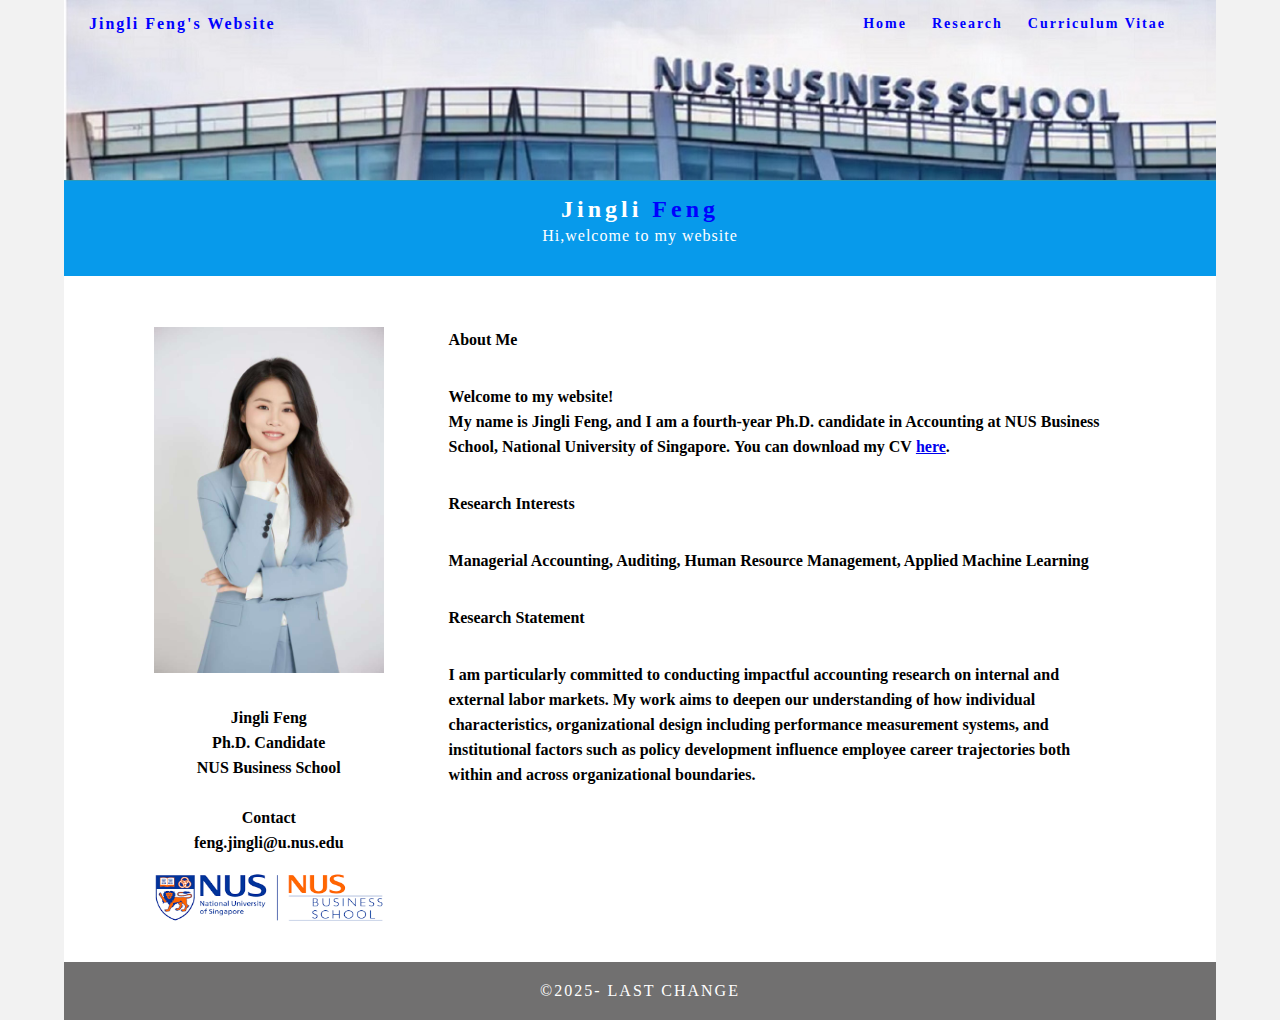
<file: index.html>
<!doctype html>
<html lang="en-US">
<head>
<meta charset="utf-8">
<meta http-equiv="X-UA-Compatible" content="IE=edge">
<meta name="viewport" content="width=device-width, initial-scale=1">
<link rel="shortcut icon" href="feng.ico" />
<title>Jingli Feng's website</title>
<link href="css/singlePageTemplate.css" rel="stylesheet" type="text/css">
<!--The following script tag downloads a font from the Adobe Edge Web Fonts server for use within the web page. We recommend that you do not modify it.-->
<script>var __adobewebfontsappname__="dreamweaver"</script>
<script src="http://use.edgefonts.net/source-sans-pro:n2:default.js" type="text/javascript"></script>
<!-- HTML5 shim and Respond.js for IE8 support of HTML5 elements and media queries -->
<!-- WARNING: Respond.js doesn't work if you view the page via file:// -->
<!--[if lt IE 9]>
      <script src="https://oss.maxcdn.com/html5shiv/3.7.2/html5shiv.min.js"></script>
      <script src="https://oss.maxcdn.com/respond/1.4.2/respond.min.js"></script>
    <![endif]-->
</head>
<body>
<!-- Main Container -->
<div class="container"> 
  <!-- Navigation -->
  <header> <a href="">
    <h4 class="logo">Jingli Feng's Website</h4>
    </a>
    <nav>
      <ul>
        <li><a href="index.html">Home</a></li>
        <li><a href="research.html">Research</a></li>
        <li><a href="Resume.html">Curriculum Vitae</a></li>
      </ul>
    </nav>
  </header>
  <!-- Hero Section -->
  <section class="hero" id="hero">
    <h2 class="hero_header">Jingli <span class="light">Feng</span></h2>
    <p class="tagline">Hi,welcome to my website</p>
  </section>
  <!-- About Section -->
  <section class="about" id="about">
    <h2 class="hidden">About</h2>
    <p class="text_column"><img src="amyfeng.jpg" width="230" height="346" alt=""/><br/><br/>Jingli Feng<br/>Ph.D. Candidate<br/>NUS Business School<br/><br/>Contact<br/>feng.jingli@u.nus.edu<br/> <img src="nus-logo.png" width="271" height="84" alt=""/></p>
    <p class="text_column3">About Me</p><br/>
	<p class="text_column3">Welcome to my website!<br/>My name is Jingli Feng, and I am a fourth-year Ph.D. candidate in Accounting at NUS Business School, National University of Singapore. You can download my CV <a href="Feng_Jingli.pdf">here</a>. </p><br/>
	<p class="text_column3">Research Interests</p><br/>
	<p class="text_column3">Managerial Accounting, Auditing, Human Resource Management, Applied Machine Learning</p>
	<p class="text_column3">Research Statement</p><br/>
	<p class="text_column3">I am particularly committed to conducting impactful accounting research on internal and external labor markets. My work aims to deepen our understanding of how individual characteristics, organizational design including performance measurement systems, and institutional factors such as policy development influence employee career trajectories both within and across organizational boundaries.</p>
  </section>
  <div class="copyright">&copy;2025- <strong>last change</strong></div>
</div>
</body>
</html>
</file>
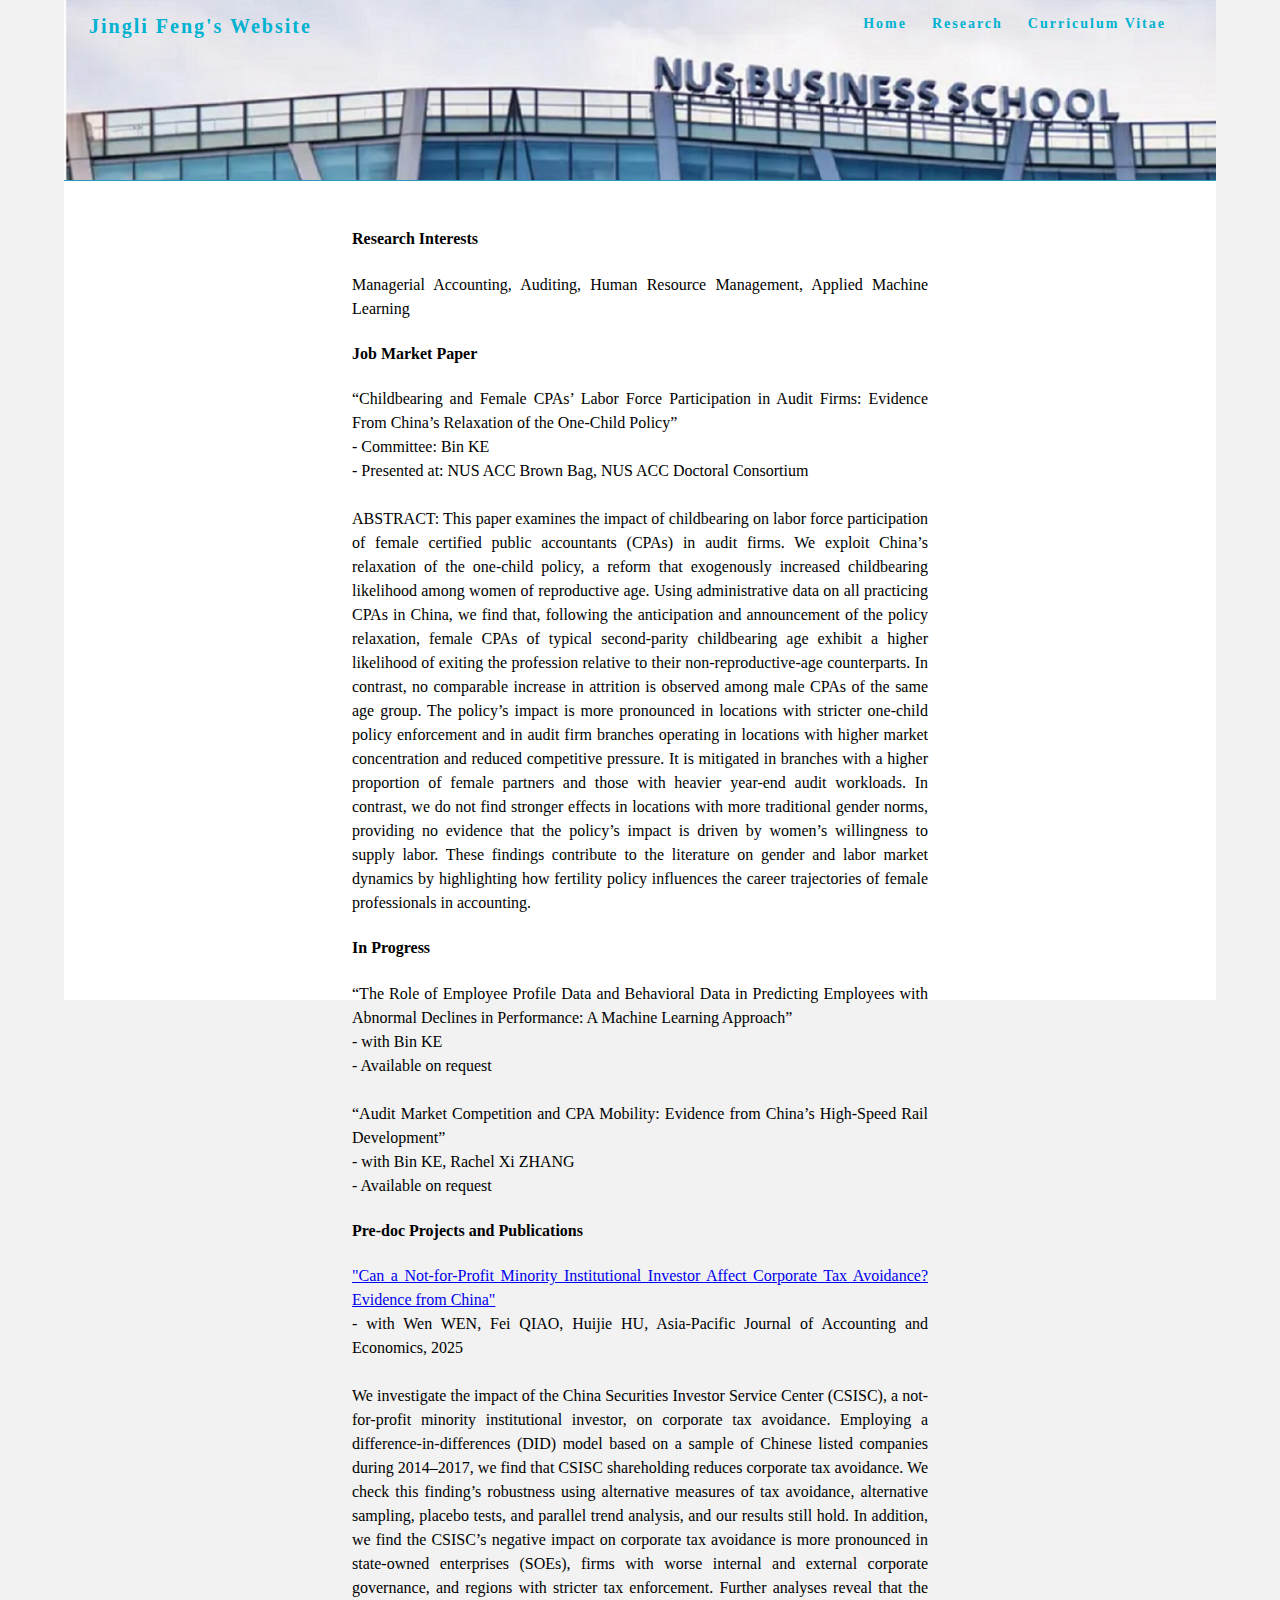
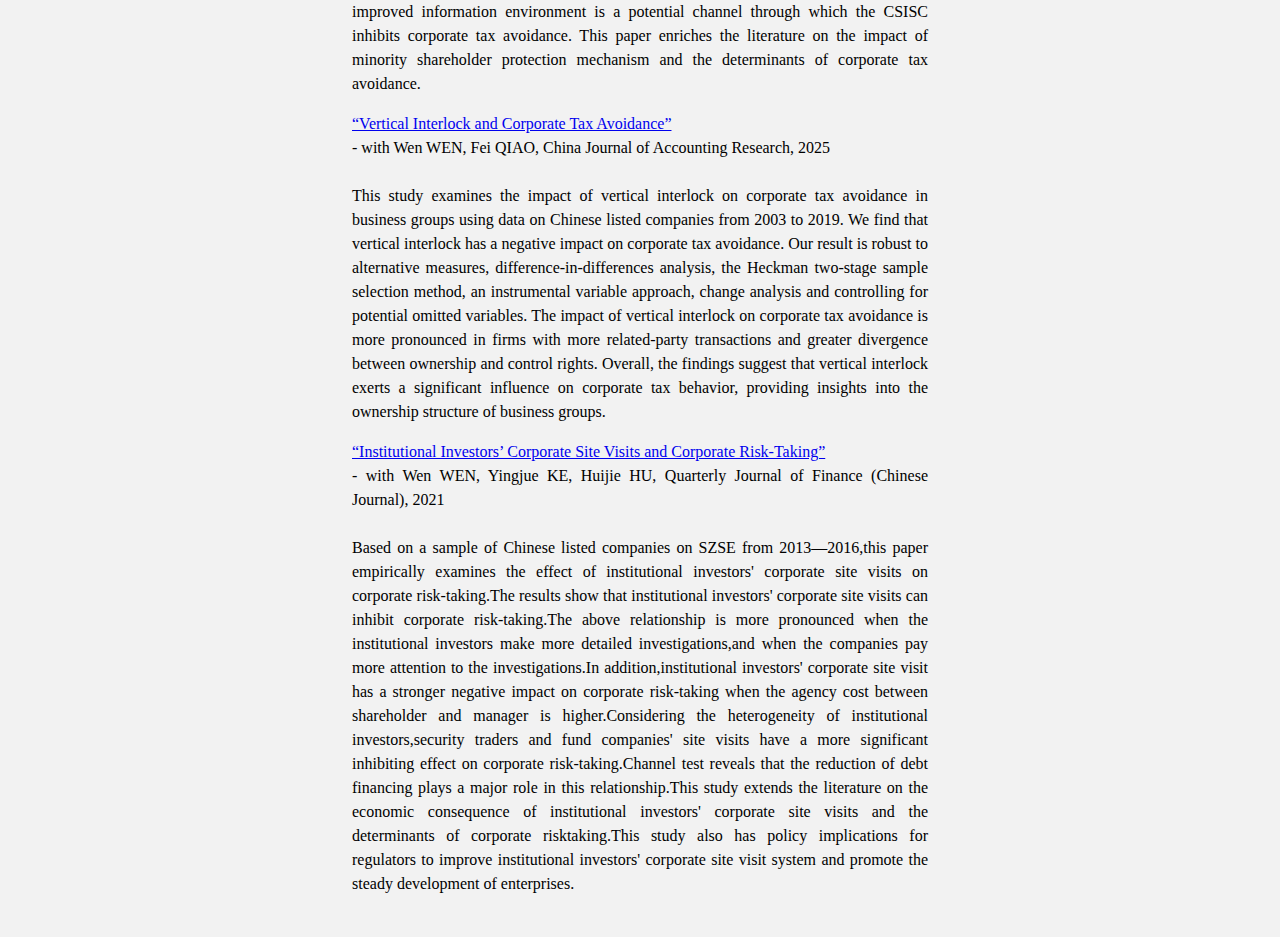
<file: research.html>
<!doctype html>
<html lang="en-US">
<head>
<meta charset="utf-8">
<meta http-equiv="X-UA-Compatible" content="IE=edge">
<meta name="viewport" content="width=device-width, initial-scale=1">
<link rel="shortcut icon" href="feng.ico" />
<title>Jingli Feng's website</title>
<link href="css/me.css" rel="stylesheet" type="text/css">
</head>
<body>
<div class="container">
  <header> <a href="">
    <h4 class="logo">Jingli Feng's Website</h4>
    </a>
    <nav>
      <ul>
        <li><a href="index.html">Home</a></li>
        <li><a href="research.html">Research</a></li>
        <li><a href="Resume.html">Curriculum Vitae</a></li>
      </ul>
    </nav>
  </header>
    <div class="columns">
      <p class="thumbnail_align"></p>
      <h4></h4>
      <p></p>
    </div>
    <div class="columns1">
      <p class="thumbnail_align"></p>
      <h4>Research Interests</h4>
      <p>Managerial Accounting, Auditing, Human Resource Management, Applied Machine Learning</p>
	  <h4>Job Market Paper</h4>
      <p>“Childbearing and Female CPAs’ Labor Force Participation in Audit Firms: Evidence From China’s Relaxation of the One-Child Policy”<br/>  - Committee: Bin KE<br/>- Presented at: NUS ACC Brown Bag, NUS ACC Doctoral Consortium<br/><br/>ABSTRACT: This paper examines the impact of childbearing on labor force participation of female certified public accountants (CPAs) in audit firms. We exploit China’s relaxation of the one-child policy, a reform that exogenously increased childbearing likelihood among women of reproductive age. Using administrative data on all practicing CPAs in China, we find that, following the anticipation and announcement of the policy relaxation, female CPAs of typical second-parity childbearing age exhibit a higher likelihood of exiting the profession relative to their non-reproductive-age counterparts. In contrast, no comparable increase in attrition is observed among male CPAs of the same age group. The policy’s impact is more pronounced in locations with stricter one-child policy enforcement and in audit firm branches operating in locations with higher market concentration and reduced competitive pressure. It is mitigated in branches with a higher proportion of female partners and those with heavier year-end audit workloads. In contrast, we do not find stronger effects in locations with more traditional gender norms, providing no evidence that the policy’s impact is driven by women’s willingness to supply labor. These findings contribute to the literature on gender and labor market dynamics by highlighting how fertility policy influences the career trajectories of female professionals in accounting.</p>
	  <h4>In Progress</h4>
      <p>“The Role of Employee Profile Data and Behavioral Data in Predicting Employees with Abnormal Declines in Performance: A Machine Learning Approach”<br/>- with Bin KE<br/>- Available on request<br/><br/>“Audit Market Competition and CPA Mobility: Evidence from China’s High-Speed Rail Development”<br/>- with Bin KE, Rachel Xi ZHANG<br/>- Available on request</p>
	  <h4>Pre-doc Projects and Publications</h4>
      <p><a href="https://www.tandfonline.com/doi/full/10.1080/16081625.2024.2358077">"Can a Not-for-Profit Minority Institutional Investor Affect Corporate Tax Avoidance? Evidence from China"</a><br/>- with Wen WEN, Fei QIAO, Huijie HU, Asia-Pacific Journal of Accounting and Economics, 2025<br/><br/>We investigate the impact of the China Securities Investor Service Center (CSISC), a not-for-profit minority institutional investor, on corporate tax avoidance. Employing a difference-in-differences (DID) model based on a sample of Chinese listed companies during 2014–2017, we find that CSISC shareholding reduces corporate tax avoidance. We check this finding’s robustness using alternative measures of tax avoidance, alternative sampling, placebo tests, and parallel trend analysis, and our results still hold. In addition, we find the CSISC’s negative impact on corporate tax avoidance is more pronounced in state-owned enterprises (SOEs), firms with worse internal and external corporate governance, and regions with stricter tax enforcement. Further analyses reveal that the improved information environment is a potential channel through which the CSISC inhibits corporate tax avoidance. This paper enriches the literature on the impact of minority shareholder protection mechanism and the determinants of corporate tax avoidance.</p>
	<p class="text_column1"><a href="https://www.sciencedirect.com/science/article/pii/S1755309125000140">“Vertical Interlock and Corporate Tax Avoidance”</a><br/>- with Wen WEN, Fei QIAO, China Journal of Accounting Research, 2025<br/><br/>This study examines the impact of vertical interlock on corporate tax avoidance in business groups using data on Chinese listed companies from 2003 to 2019. We find that vertical interlock has a negative impact on corporate tax avoidance. Our result is robust to alternative measures, difference-in-differences analysis, the Heckman two-stage sample selection method, an instrumental variable approach, change analysis and controlling for potential omitted variables. The impact of vertical interlock on corporate tax avoidance is more pronounced in firms with more related-party transactions and greater divergence between ownership and control rights. Overall, the findings suggest that vertical interlock exerts a significant influence on corporate tax behavior, providing insights into the ownership structure of business groups.</p>
	<p class="text_column1"><a href="https://jrxjk.cbpt.cnki.net/portal/journal/portal/client/paper/e944de0a45ecfd0029acb33c928c8ad5">“Institutional Investors’ Corporate Site Visits and Corporate Risk-Taking”</a><br/>- with Wen WEN, Yingjue KE, Huijie HU, Quarterly Journal of Finance (Chinese Journal), 2021<br/><br/>Based on a sample of Chinese listed companies on SZSE from 2013—2016,this paper empirically examines the effect of institutional investors' corporate site visits on corporate risk-taking.The results show that institutional investors' corporate site visits can inhibit corporate risk-taking.The above relationship is more pronounced when the institutional investors make more detailed investigations,and when the companies pay more attention to the investigations.In addition,institutional investors' corporate site visit has a stronger negative impact on corporate risk-taking when the agency cost between shareholder and manager is higher.Considering the heterogeneity of institutional investors,security traders and fund companies' site visits have a more significant inhibiting effect on corporate risk-taking.Channel test reveals that the reduction of debt financing plays a major role in this relationship.This study extends the literature on the economic consequence of institutional investors' corporate site visits and the determinants of corporate risktaking.This study also has policy implications for regulators to improve institutional investors' corporate site visit system and promote the steady development of enterprises.</p>
    </div>
    <div class="columns">
      <p class="thumbnail_align"></p>
      <h4></h4>
      <p></p>
    </div>
  <footer class="secondary_header footer">
    <div class="copyright"><strong></strong></div>
  </footer>
</div>

</body>
</html>
</file>
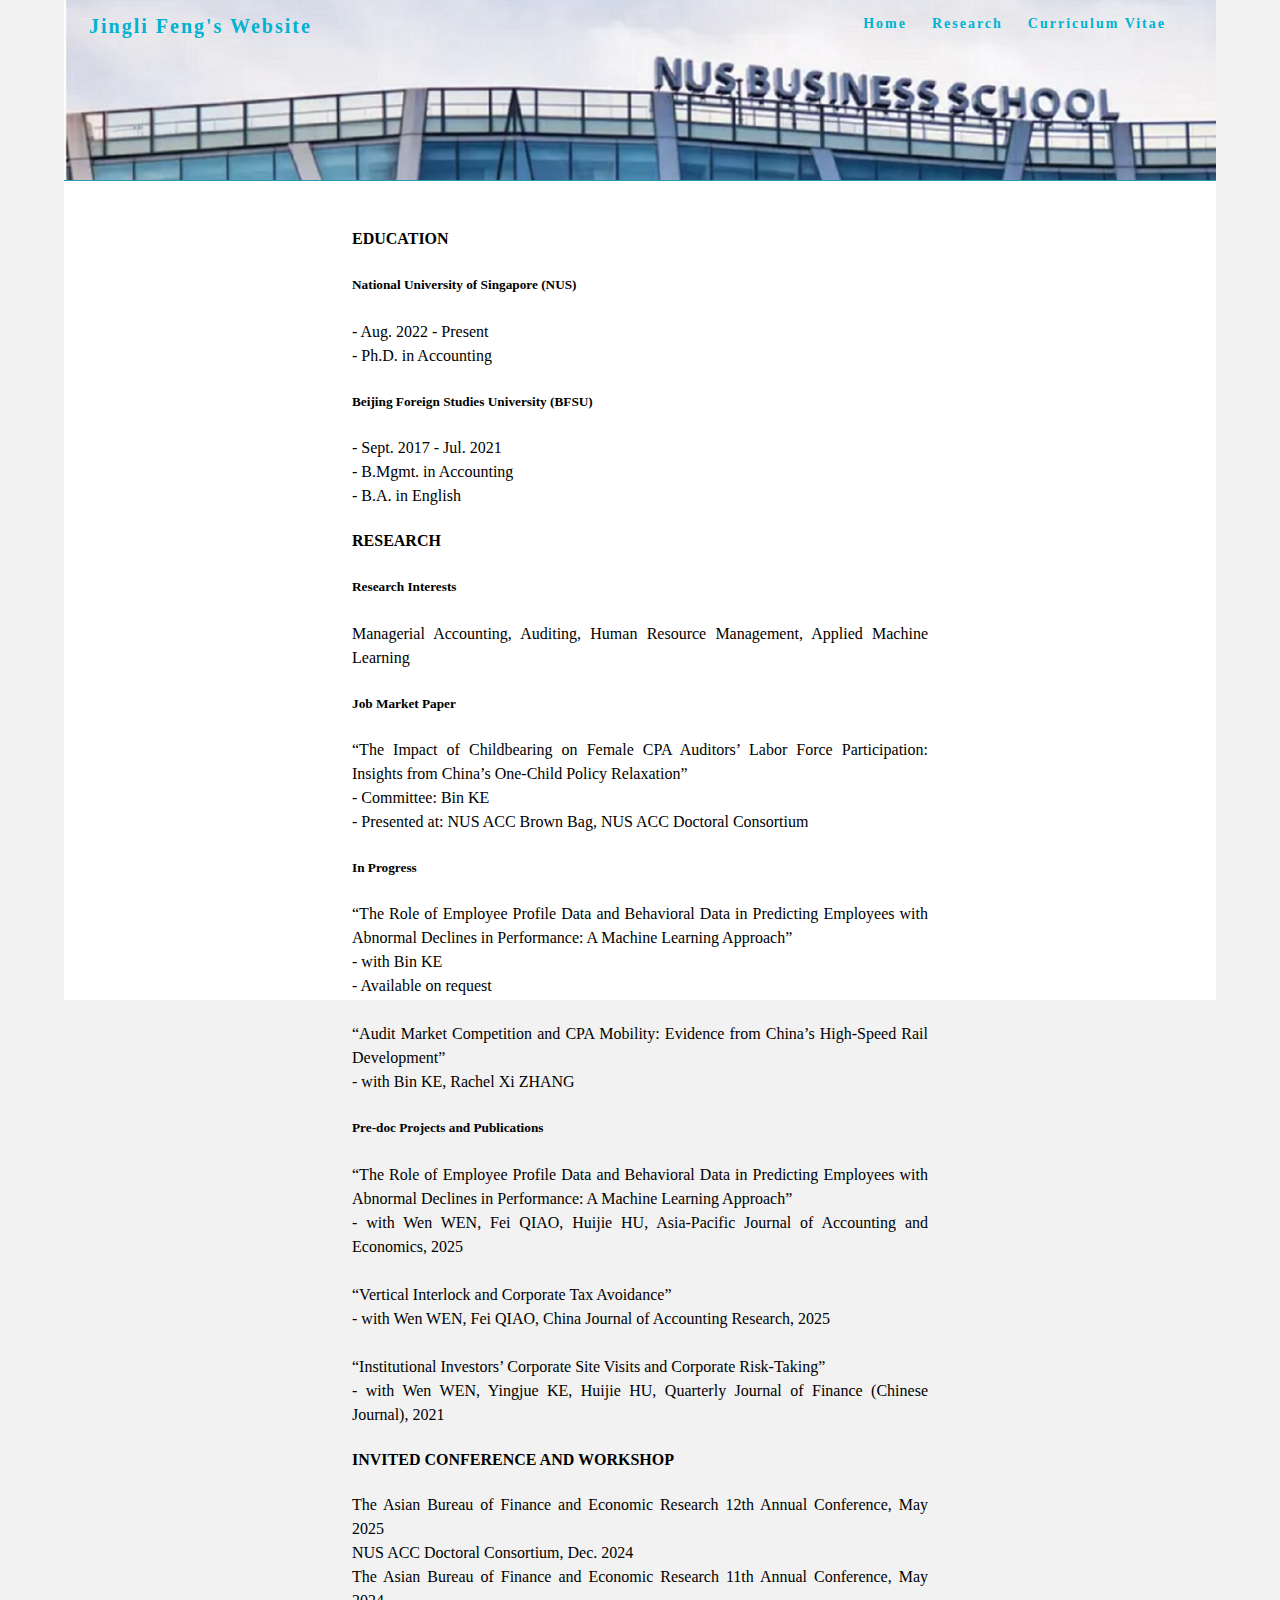
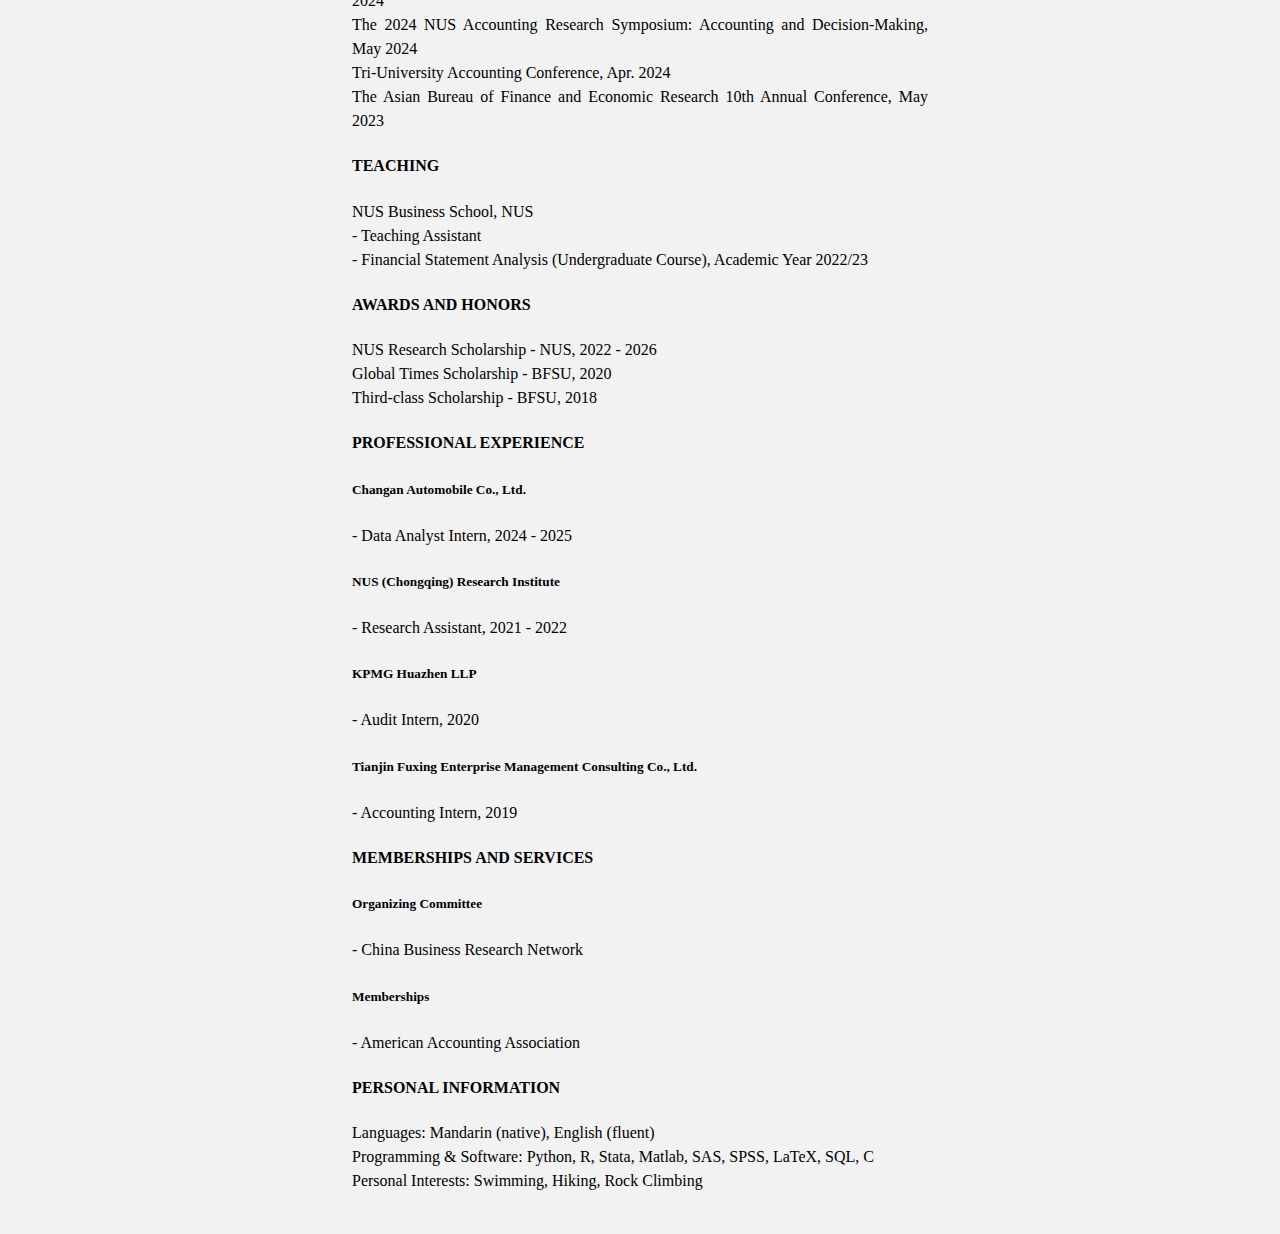
<file: Resume.html>
<!doctype html>
<html lang="en-US">
<head>
<meta charset="utf-8">
<meta http-equiv="X-UA-Compatible" content="IE=edge">
<meta name="viewport" content="width=device-width, initial-scale=1">
<link rel="shortcut icon" href="feng.ico" />
<title>Jingli Feng's website</title>
<link href="css/me.css" rel="stylesheet" type="text/css">
</head>
<body>
<div class="container">
  <header> <a href="">
    <h4 class="logo">Jingli Feng's Website</h4>
    </a>
    <nav>
      <ul>
        <li><a href="index.html">Home</a></li>
        <li><a href="research.html">Research</a></li>
        <li><a href="Resume.html">Curriculum Vitae</a></li>
      </ul>
    </nav>
  </header>
    <div class="columns">
      <p class="thumbnail_align"></p>
      <h4></h4>
      <p></p>
    </div>
    <div class="columns1">
      <p class="thumbnail_align"></p>
      <h4>EDUCATION</h4>
	<h5>National University of Singapore (NUS)</h5>
	<p>- Aug. 2022 - Present<br/>- Ph.D. in Accounting</p>
	<h5>Beijing Foreign Studies University (BFSU)</h5>
	<p>- Sept. 2017 - Jul. 2021<br/>- B.Mgmt. in Accounting<br/>- B.A. in English</p>
	  <h4>RESEARCH</h4>
	<h5>Research Interests</h5>
      <p>Managerial Accounting, Auditing, Human Resource Management, Applied Machine Learning</p>
	<h5>Job Market Paper</h5>
	<p>“The Impact of Childbearing on Female CPA Auditors’ Labor Force Participation: Insights from China’s One-Child Policy Relaxation”<br/>- Committee: Bin KE<br/>- Presented at: NUS ACC Brown Bag, NUS ACC Doctoral Consortium</p>
	<h5>In Progress</h5>
	<p>“The Role of Employee Profile Data and Behavioral Data in Predicting Employees with Abnormal Declines in Performance: A Machine Learning Approach”<br/>- with Bin KE<br/>- Available on request<br/><br/>“Audit Market Competition and CPA Mobility: Evidence from China’s High-Speed Rail Development”<br/>- with Bin KE, Rachel Xi ZHANG</p>
	<h5>Pre-doc Projects and Publications</h5>
	<p>“The Role of Employee Profile Data and Behavioral Data in Predicting Employees with Abnormal Declines in Performance: A Machine Learning Approach”<br/>- with Wen WEN, Fei QIAO, Huijie HU, Asia-Pacific Journal of Accounting and Economics, 2025<br/><br/>“Vertical Interlock and Corporate Tax Avoidance”<br/>- with Wen WEN, Fei QIAO, China Journal of Accounting Research, 2025<br/><br/>“Institutional Investors’ Corporate Site Visits and Corporate Risk-Taking”<br/>- with Wen WEN, Yingjue KE, Huijie HU, Quarterly Journal of Finance (Chinese Journal), 2021</p>
	  <h4>INVITED CONFERENCE AND WORKSHOP</h4>
      <p>The Asian Bureau of Finance and Economic Research 12th Annual Conference, May 2025<br/>NUS ACC Doctoral Consortium, Dec. 2024<br/>The Asian Bureau of Finance and Economic Research 11th Annual Conference, May 2024<br/>The 2024 NUS Accounting Research Symposium: Accounting and Decision-Making, May 2024<br/>Tri-University Accounting Conference, Apr. 2024<br/>The Asian Bureau of Finance and Economic Research 10th Annual Conference, May 2023</p>
	<h4>TEACHING</h4>
      <p>NUS Business School, NUS<br/>- Teaching Assistant<br/>- Financial Statement Analysis (Undergraduate Course), Academic Year 2022/23</p>
	<h4>AWARDS AND HONORS</h4>
      <p>NUS Research Scholarship - NUS, 2022 - 2026<br/>Global Times Scholarship - BFSU, 2020<br/>Third-class Scholarship - BFSU, 2018</p>
	<h4>PROFESSIONAL EXPERIENCE</h4>
	<h5>Changan Automobile Co., Ltd.</h5>
      <p>- Data Analyst Intern, 2024 - 2025</p>
	<h5>NUS (Chongqing) Research Institute</h5>
	<p>- Research Assistant, 2021 - 2022</p>
	<h5>KPMG Huazhen LLP</h5>
	<p>- Audit Intern, 2020</p>
	<h5>Tianjin Fuxing Enterprise Management Consulting Co., Ltd.</h5>
	<p>- Accounting Intern, 2019</p>
	<h4>MEMBERSHIPS AND SERVICES</h4>
	<h5>Organizing Committee</h5>
	<p>- China Business Research Network</p>
	<h5>Memberships</h5>
	<p>- American Accounting Association</p>
	<h4>PERSONAL INFORMATION</h4>
      <p>Languages: Mandarin (native), English (fluent)<br/> Programming & Software: Python, R, Stata, Matlab, SAS, SPSS, LaTeX, SQL, C<br/>Personal Interests: Swimming, Hiking, Rock Climbing</p>
    </div>
    <div class="columns">
      <p class="thumbnail_align"></p>
    </div>
  <footer class="secondary_header footer">
    <div class="copyright"></div>
  </footer>
</div>

</body>
</html>
</file>
<file: css/singlePageTemplate.css>
@charset "UTF-8";
/* Body */
body {
	font-family: source-sans-pro;
	background-color: #f2f2f2;
	margin-top: 0px;
	margin-right: 0px;
	margin-bottom: 0px;
	margin-left: 0px;
	font-style: normal;
	font-weight: 200;
}
/* Container */
.container {
	width: 90%;
	margin-left: auto;
	margin-right: auto;
	height: 1000px;
	background-color: #FFFFFF;
}
/* Navigation */
header {
    width: 100%;
    height: 18%;
    background-color: #B3B3B3;
    background-image: url(../nus-bs2.jpg);
    border-bottom: 1px solid #2C9AB7;
    background-size: cover;
}
.logo {
	color: #0000ff;
	font-weight: bold;
	text-align: undefined;
	width: 20%;
	float: left;
	margin-top: 15px;
	margin-left: 25px;
	letter-spacing: 2px;
	font-size: 16px;
}
nav {
	float: right;
	width: 50%;
	text-align: right;
	margin-right: 25px;
}
header nav ul {
    float: right;
    list-style: none;
}
nav ul li {
	float: left;
	color: #0000ff;
	font-size: 14px;
	text-align: left;
	margin-right: 25px;
	letter-spacing: 2px;
	font-weight: bold;
	transition: all 0.3s linear;
}
ul li a {
	color: #0000ff;
	text-decoration: none;
}
ul li:hover a {
	/* [disabled]color: #0000ff; */
}
.hero_header {
	color: #FFFFFF;
	text-align: center;
	margin-top: 0px;
	margin-right: 0px;
	margin-bottom: 0px;
	margin-left: 0px;
	letter-spacing: 4px;
}
/* Hero Section */
.hero {
	background-color: #079AEB;
	\\background-image: url(../images/nus-bs2.jpg);
	padding-bottom: 15px;
	padding-top: 15px;
}
.light {
	font-weight: bold;
	color: #0000ff;
}
.tagline {
	text-align: center;
	color: #FFFFFF;
	margin-top: 4px;
	font-weight: lighter;
	\\text-transform: uppercase;
	letter-spacing: 1px;
}
/* About Section */
.text_column {
	width: 29%;
	text-align: center;
	font-weight: bold;
	line-height: 25px;
	float: left;
	padding-left: 20px;
	padding-right: 20px;
	color: #0000fff;
}
.text_column1 {
    width: 60%;
    text-align: left;
    font-weight: lighter;
    line-height: 25px;
    float: left;
    padding-right: 20px;
    color: #0000fff;
    padding-top: 0px;
    padding-left: 380px;
    white-space: pre;
}
.text_column2 {
    width: 60%;
    text-align: left;
    font-weight: bold;
    line-height: 25px;
    float: left;
    padding-right: 20px;
    color: #0000fff;
    padding-left: 380px;
}
.text_column3 {
    width: 60%;
    text-align: left;
    font-weight: bold;
    line-height: 25px;
    float: left;
    padding-right: 20px;
    color: #0000fff;
    padding-left: 0px;
}
.about {
	padding-left: 25px;
	padding-right: 25px;
	padding-top: 35px;
	display: inline-block;
	background-color: #FFFFFF;
	margin-top: 0px;
}
/* Stats Gallery */
.stats {
	color: #717070;
	margin-bottom: 5px;
}
.gallery {
	clear: both;
	display: inline-block;
	width: 100%;
	background-color: #FFFFFF;
	/* [disabled]min-width: 400px;
*/
	padding-bottom: 35px;
	padding-top: 0px;
	margin-top: -5px;
	margin-bottom: 0px;
}
.thumbnail {
	width: 25%;
	text-align: center;
	float: left;
	margin-top: 35px;
}
.gallery .thumbnail h4 {
	margin-top: 5px;
	margin-right: 5px;
	margin-bottom: 5px;
	margin-left: 5px;
	color: #52BAD5;
}
.gallery .thumbnail p {
	margin-top: 0px;
	margin-right: 0px;
	margin-bottom: 0px;
	margin-left: 0px;
	color: #A3A3A3;
}
/* Parallax Section */
.banner {
	background-color: #2D9AB7;
	background-image: url(../images/nus-bs2.jpg);
	height: 400px;
	background-attachment: fixed;
	background-size: cover;
	background-repeat: no-repeat;
}
.parallax {
	color: #FFFFFF;
	text-align: right;
	padding-right: 100px;
	padding-top: 110px;
	letter-spacing: 2px;
	margin-top: 0px;
}
.parallax_description {
	color: #FFFFFF;
	text-align: right;
	padding-right: 100px;
	width: 30%;
	float: right;
	font-weight: lighter;
	line-height: 23px;
	margin-top: 0px;
	margin-right: 0px;
	margin-bottom: 0px;
	margin-left: 0px;
}
/* More info */
footer {
	background-color: #FFFFFF;
	padding-bottom: 35px;
}
.footer_column {
	width: 50%;
	text-align: center;
	padding-top: 30px;
	float: left;
}
footer .footer_column h3 {
	color: #B3B3B3;
	text-align: center;
}
footer .footer_column p {
	color: #717070;
	background-color: #FFFFFF;
}
.cards {
	width: 100%;
	height: auto;
	max-width: 400px;
	max-height: 200px;
}
footer .footer_column p {
	padding-left: 30px;
	padding-right: 30px;
	text-align: justify;
	line-height: 25px;
	font-weight: lighter;
	margin-left: 20px;
	margin-right: 20px;
}
.button {
	width: 200px;
	margin-top: 40px;
	margin-right: auto;
	margin-bottom: auto;
	margin-left: auto;
	padding-top: 20px;
	padding-right: 10px;
	padding-bottom: 20px;
	padding-left: 10px;
	text-align: center;
	vertical-align: middle;
	border-radius: 0px;
	text-transform: uppercase;
	font-weight: bold;
	letter-spacing: 2px;
	border: 3px solid #FFFFFF;
	color: #FFFFFF;
	transition: all 0.3s linear;
}
.button:hover {
	background-color: #FEFEFE;
	color: #C4C4C4;
	cursor: pointer;
}
.copyright {
	text-align: center;
	padding-top: 20px;
	padding-bottom: 20px;
	background-color: #717070;
	color: #FFFFFF;
	text-transform: uppercase;
	font-weight: lighter;
	letter-spacing: 2px;
	border-top-width: 2px;
}
.footer_banner {
	background-color: #B3B3B3;
	padding-top: 60px;
	padding-bottom: 60PX;
	margin-bottom: 0px;
	background-image: url(../images/pattern.png);
	background-repeat: repeat;
}
footer {
	display: inline-block;
}
.hidden {
	display: none;
}

/* Mobile */
@media (max-width: 320px) {
.logo {
	width: 100%;
	text-align: center;
	margin-top: 13px;
	margin-right: 0px;
	margin-bottom: 0px;
	margin-left: 0px;
}
.container header nav {
	margin-top: 0px;
	margin-right: 0px;
	margin-bottom: 0px;
	margin-left: 0px;
	width: 100%;
	float: none;
	display: none;
}
header nav ul {
}
nav ul li {
	margin-top: 0px;
	margin-right: 0px;
	margin-bottom: 0px;
	margin-left: 0px;
	width: 100%;
	text-align: center;
}
.text_column {
	width: 100%;
	text-align: justify;
	padding-top: 0px;
	padding-right: 0px;
	padding-bottom: 0px;
	padding-left: 0px;
}
.thumbnail {
	width: 100%;
}
.footer_column {
	width: 100%;
	margin-top: 0px;
}
.parallax {
	text-align: center;
	margin-top: 0px;
	margin-right: 0px;
	margin-bottom: 0px;
	margin-left: 0px;
	padding-top: 40%;
	padding-right: 0px;
	padding-bottom: 0px;
	padding-left: 0px;
	width: 100%;
	font-size: 18px;
}
.parallax_description {
	padding-top: 0px;
	padding-right: 0px;
	padding-bottom: 0px;
	padding-left: 0px;
	width: 90%;
	margin-top: 25px;
	margin-right: 0px;
	margin-bottom: 0px;
	margin-left: 12px;
	float: none;
	text-align: center;
}
.banner {
	background-color: #2D9AB7;
	background-image: none;
}
.tagline {
	margin-top: 20px;
	line-height: 22px;
}
.hero_header {
	padding-left: 10px;
	padding-right: 10px;
	line-height: 22px;
	text-align: center;
}
}

/* Small Tablets */
@media (min-width: 321px)and (max-width: 767px) {
.logo {
	width: 100%;
	text-align: center;
	margin-top: 13px;
	margin-right: 0px;
	margin-bottom: 0px;
	margin-left: 0px;
	color: #043745;
}
.container header nav {
	margin-top: 0px;
	margin-right: 0px;
	margin-bottom: 0px;
	margin-left: 0px;
	width: 100%;
	float: none;
	overflow: auto;
	display: inline-block;
	background: #52bad5;
}
header nav ul {
	padding: 0px;
	float: none;
}
nav ul li {
	margin-top: 0px;
	margin-right: 0px;
	margin-bottom: 0px;
	margin-left: 0px;
	width: 100%;
	text-align: center;
	padding-top: 8px;
	padding-bottom: 8px;
}
.text_column {
	width: 100%;
	text-align: left;
	padding-top: 0px;
	padding-right: 0px;
	padding-bottom: 0px;
	padding-left: 0px;
}
.thumbnail {
	width: 100%;
}
.footer_column {
	width: 100%;
	margin-top: 0px;
}
.parallax {
	text-align: center;
	margin-top: 0px;
	margin-right: 0px;
	margin-bottom: 0px;
	margin-left: 0px;
	padding-top: 40%;
	padding-right: 0px;
	padding-bottom: 0px;
	padding-left: 0px;
	width: 100%;
	font-size: 18px;
}
.parallax_description {
	padding-top: 0px;
	padding-right: 0px;
	padding-bottom: 0px;
	padding-left: 0px;
	margin-top: 30%;
	margin-right: 0px;
	margin-bottom: 0px;
	margin-left: 0px;
	float: none;
	width: 100%;
	text-align: center;
}
.thumbnail {
	width: 50%;
}
.parallax {
	margin-top: 0px;
	margin-right: 0px;
	margin-bottom: 0px;
	margin-left: 0px;
	padding-right: 0px;
	padding-bottom: 0px;
	padding-left: 0px;
	padding-top: 20%;
}
.parallax_description {
	margin-top: 0px;
	margin-right: 0px;
	margin-bottom: 0px;
	margin-left: 0px;
	width: 100%;
	padding-top: 30px;
}
.banner {
	padding-left: 20px;
	padding-right: 20px;
}
.footer_column {
	width: 100%;
}
}

/* Small Desktops */
@media (min-width: 768px) and (max-width: 1096px) {
.text_column {
	width: 100%;
}
.thumbnail {
	width: 50%;
}
.text_column {
	width: 100%;
	margin-top: 0px;
	margin-right: 0px;
	margin-bottom: 0px;
	margin-left: 0px;
	padding-top: 0px;
	padding-right: 0px;
	padding-bottom: 0px;
	padding-left: 0px;
}
.banner {
	margin-top: 0px;
	padding-top: 0px;
}
}
</file>
<file: css/me.css>
@charset "UTF-8";
/* Body */
body {
	font-family: source-sans-pro;
	background-color: #f2f2f2;
	margin-top: 0px;
	margin-right: 0px;
	margin-bottom: 0px;
	margin-left: 0px;
	font-style: normal;
	font-weight: 200;
}
.container {
	width: 90%;
	margin-left: auto;
	margin-right: auto;
	height: 1000px;
	background-color: #FFFFFF;
}
header {
    width: 100%;
    height: 18%;
    background-color: #B3B3B3;
    background-image: url(../nus-bs2.jpg);
    border-bottom: 1px solid #2C9AB7;
    background-size: cover;
}
.logo {
	color: #01B2D1;
	font-weight: bold;
	text-align: undefined;
	width: 20%;
	float: left;
	margin-top: 15px;
	margin-left: 25px;
	letter-spacing: 2px;
	font-size: 20px;
}
nav {
	float: right;
	width: 50%;
	text-align: right;
	margin-right: 25px;
}
header nav ul {
    float: right;
    list-style: none;
}
nav ul li {
	float: left;
	color: #01B2D1;
	font-size: 14px;
	text-align: left;
	margin-right: 25px;
	letter-spacing: 2px;
	font-weight: bold;
	transition: all 0.3s linear;
}
ul li a {
    color: #01B2D1;
    text-decoration: none;
}
.columns {
    width: 25%;
    float: left;
    font-family: "Source Sans Pro";
    color: #000000;
    line-height: 24px;
    padding-top: 10px;
    padding-bottom: 10px;
    text-align: center;
    margin-top: 15px;
    margin-bottom: 15px;
    padding-left: 0px;
    padding-right: 0px;
    margin-left: 0px;
    margin-right: 0px;
    font-weight: bold;
}
.row .columns p {
	padding-left: 10%;
	padding-right: 10%;
}
.container .columns h4 {
	text-align: center;
	color: #01B2D1;
}
.columns1 {
	width: 50%;
	float: left;
	font-family: "Source Sans Pro";
	color: #000000;
	line-height: 24px;
	padding-top: 10px;
	padding-bottom: 10px;
	text-align: justify;
	margin-top: 15px;
	margin-bottom: 15px;
	padding-left: 0px;
	padding-right: 0px;
	margin-left: 0px;
	margin-right: 0px;
}
.row .columns1 p {
	padding-left: 10%;
	padding-right: 10%;
}
.container .columns h4 {
	text-align: center;
	color: #01B2D1;
}
.copyright {
	text-align: center;
	background-color: #ffffff;
	color: #000000;
	text-transform: uppercase;
	font-weight: lighter;
	letter-spacing: 2px;
	border-top-width: 2px;
	font-family: "Source Sans Pro";
}
/* Mobile */
@media (max-width: 320px) {
.logo {
	width: 100%;
	text-align: center;
	margin-top: 13px;
	margin-right: 0px;
	margin-bottom: 0px;
	margin-left: 0px;
}
.container header nav {
	margin-top: 0px;
	margin-right: 0px;
	margin-bottom: 0px;
	margin-left: 0px;
	width: 100%;
	float: none;
	display: none;
}
header nav ul {
}
nav ul li {
	margin-top: 0px;
	margin-right: 0px;
	margin-bottom: 0px;
	margin-left: 0px;
	width: 100%;
	text-align: center;
}
.text_column {
	width: 100%;
	text-align: justify;
	padding-top: 0px;
	padding-right: 0px;
	padding-bottom: 0px;
	padding-left: 0px;
}
.thumbnail {
	width: 100%;
}
.footer_column {
	width: 100%;
	margin-top: 0px;
}
.parallax {
	text-align: center;
	margin-top: 0px;
	margin-right: 0px;
	margin-bottom: 0px;
	margin-left: 0px;
	padding-top: 40%;
	padding-right: 0px;
	padding-bottom: 0px;
	padding-left: 0px;
	width: 100%;
	font-size: 18px;
}
.parallax_description {
	padding-top: 0px;
	padding-right: 0px;
	padding-bottom: 0px;
	padding-left: 0px;
	width: 90%;
	margin-top: 25px;
	margin-right: 0px;
	margin-bottom: 0px;
	margin-left: 12px;
	float: none;
	text-align: center;
}
.banner {
	background-color: #2D9AB7;
	background-image: none;
}
.tagline {
	margin-top: 20px;
	line-height: 22px;
}
.hero_header {
	padding-left: 10px;
	padding-right: 10px;
	line-height: 22px;
	text-align: center;
}
}

/* Small Tablets */
@media (min-width: 321px)and (max-width: 767px) {
.logo {
	width: 100%;
	text-align: center;
	margin-top: 13px;
	margin-right: 0px;
	margin-bottom: 0px;
	margin-left: 0px;
	color: #043745;
}
.container header nav {
	margin-top: 0px;
	margin-right: 0px;
	margin-bottom: 0px;
	margin-left: 0px;
	width: 100%;
	float: none;
	overflow: auto;
	display: inline-block;
	background: #52bad5;
}
header nav ul {
	padding: 0px;
	float: none;
}
nav ul li {
	margin-top: 0px;
	margin-right: 0px;
	margin-bottom: 0px;
	margin-left: 0px;
	width: 100%;
	text-align: center;
	padding-top: 8px;
	padding-bottom: 8px;
}
.text_column {
	width: 100%;
	text-align: left;
	padding-top: 0px;
	padding-right: 0px;
	padding-bottom: 0px;
	padding-left: 0px;
}
.thumbnail {
	width: 100%;
}
.footer_column {
	width: 100%;
	margin-top: 0px;
}
.parallax {
	text-align: center;
	margin-top: 0px;
	margin-right: 0px;
	margin-bottom: 0px;
	margin-left: 0px;
	padding-top: 40%;
	padding-right: 0px;
	padding-bottom: 0px;
	padding-left: 0px;
	width: 100%;
	font-size: 18px;
}
.parallax_description {
	padding-top: 0px;
	padding-right: 0px;
	padding-bottom: 0px;
	padding-left: 0px;
	margin-top: 30%;
	margin-right: 0px;
	margin-bottom: 0px;
	margin-left: 0px;
	float: none;
	width: 100%;
	text-align: center;
}
.thumbnail {
	width: 50%;
}
.parallax {
	margin-top: 0px;
	margin-right: 0px;
	margin-bottom: 0px;
	margin-left: 0px;
	padding-right: 0px;
	padding-bottom: 0px;
	padding-left: 0px;
	padding-top: 20%;
}
.parallax_description {
	margin-top: 0px;
	margin-right: 0px;
	margin-bottom: 0px;
	margin-left: 0px;
	width: 100%;
	padding-top: 30px;
}
.banner {
	padding-left: 20px;
	padding-right: 20px;
}
.footer_column {
	width: 100%;
}
}

/* Small Desktops */
@media (min-width: 768px) and (max-width: 1096px) {
.text_column {
	width: 100%;
}
.thumbnail {
	width: 50%;
}
.text_column {
	width: 100%;
	margin-top: 0px;
	margin-right: 0px;
	margin-bottom: 0px;
	margin-left: 0px;
	padding-top: 0px;
	padding-right: 0px;
	padding-bottom: 0px;
	padding-left: 0px;
}
.banner {
	margin-top: 0px;
	padding-top: 0px;
}
}
</file>
